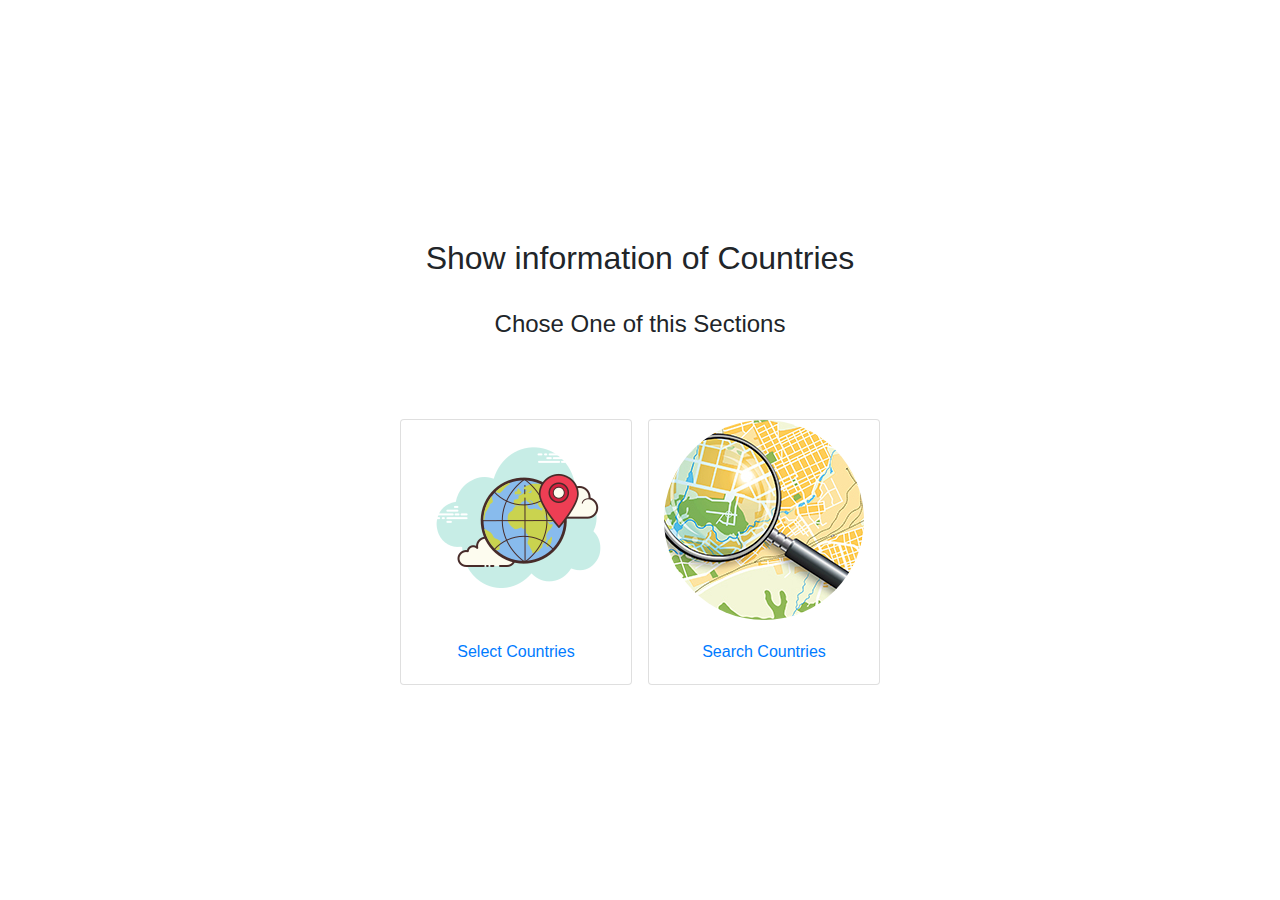
<file: index.html>
<!DOCTYPE html>
<html class="home" lang="fa" dir="rtl">

<head>
    <meta charset="UTF-8">
    <meta http-equiv="X-UA-Compatible" content="IE=edge">
    <meta name="viewport" content="width=device-width, initial-scale=1.0">
    <title>Countries Information</title>
    <!-- LOAD BOOTSTRAP CSS FILE -->
    <link
      rel="stylesheet"
      href="https://stackpath.bootstrapcdn.com/bootstrap/4.5.0/css/bootstrap.min.css"
    />    <!-- LOAD STYLE CSS FILE -->
    <link rel="stylesheet" href="./assets/css/main.css">
</head>

<body class=" home h-100">
    <!-- HTML codes -->
    <div class="container h-100 d-flex justify-content-center align-items-center flex-column">
        <div class="title text-center my-5">
            <h2 class="pb-4">Show information of Countries</h2>
            <h4>Chose One of this Sections</h4>
        </div>
        <div class="row gy-3 p-sm-4">
            <a href="./assets/search/search.html" class="card col-12 col-sm-12 col-md mx-2">
                <div class="text-center">
                    <img src="./assets/img/search-location.jpg" class="img-fluid text-center">
                    <div class="card-body">
                        <p class="card-text">Search Countries</p>
                    </div>
                </div>
            </a>
            <a href="./assets/select/select.html" class="card col-12 col-sm-12 col-md mx-2">
                <div class="text-center">
                    <img src="./assets/img/select-location.png" class="img-fluid ">
                    <div class="card-body">
                        <p class="card-text">Select Countries</p>
                    </div>
                </div>
            </a>
        </div>
    </div>
    <!-- LOAD JS FILES -->
    
    <script src="./assets/js/jquery-3.2.1.min.js"></script>
    <script src="https://cdn.jsdelivr.net/npm/popper.js@1.16.0/dist/umd/popper.min.js"></script>
    <script src="https://stackpath.bootstrapcdn.com/bootstrap/4.5.0/js/bootstrap.min.js"></script>
</body>

</html>
</file>
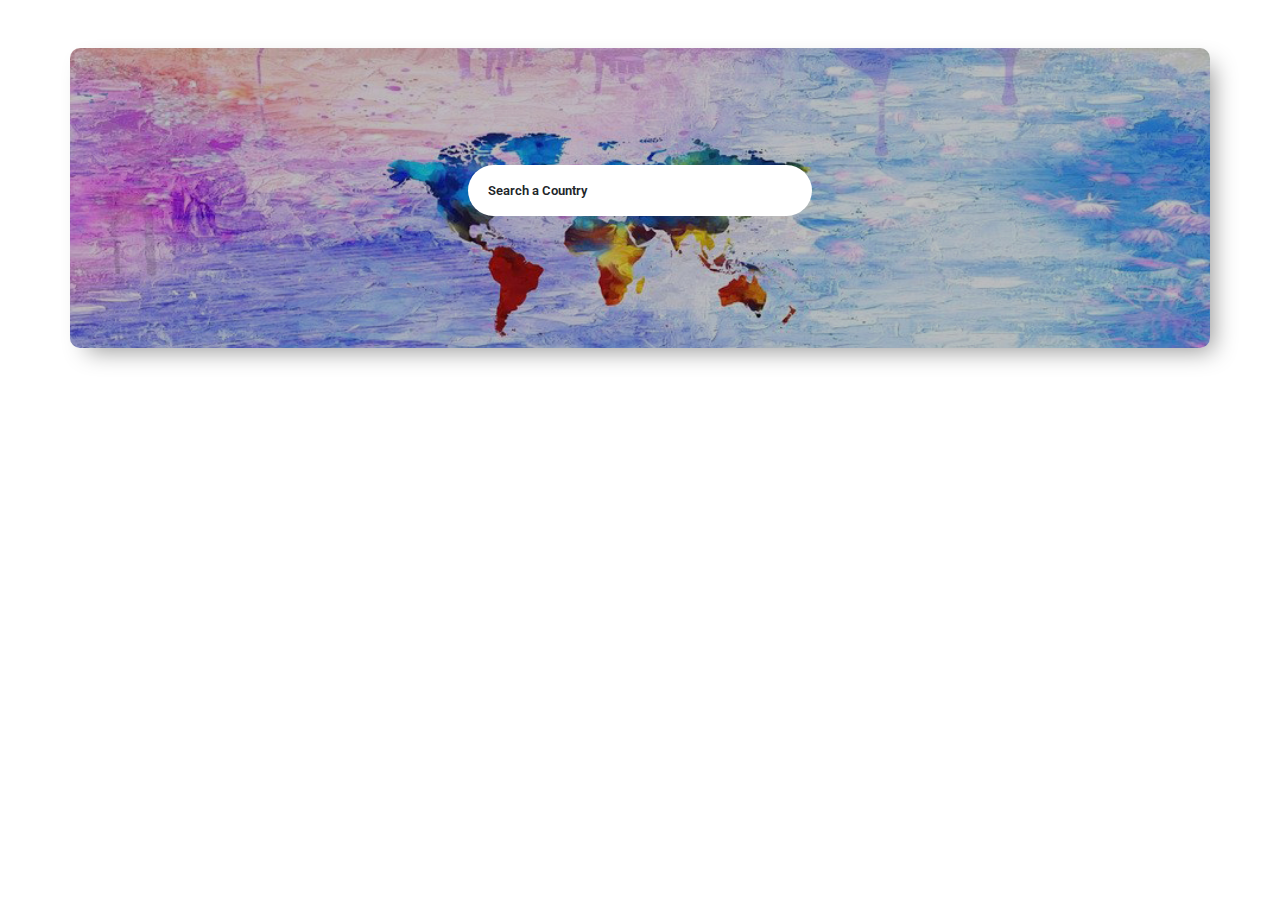
<file: assets/search/search.html>
<!DOCTYPE html>
<html lang="en">
  <head>
    <meta charset="UTF-8" />
    <meta http-equiv="X-UA-Compatible" content="IE=edge" />
    <meta name="viewport" content="width=device-width, initial-scale=1.0" />
    <link
      rel="stylesheet"
      href="https://stackpath.bootstrapcdn.com/bootstrap/4.5.0/css/bootstrap.min.css"
    />
    <link rel="preconnect" href="https://fonts.gstatic.com" />
    <link
      href="https://fonts.googleapis.com/css2?family=Roboto:wght@100;300;400;500;700;900&display=swap"
      rel="stylesheet"
    />
    <link rel="stylesheet" href="../css/mapp.min.css" />
    <link rel="stylesheet" href="../css/style.css" />
    <link rel="stylesheet" href="../css/main.css" />
    <title>Search a Country</title>

    <style></style>
  </head>

  <body>
    <div class="container mt-5">
      <div class="row search-header header">

        <div class="col-md-12">
          <div id="datalist" class="custom-form__group datalist">
            <input
              list="datalist-ul"
              autocomplete="off"
              id="datalist-input"
              class="datalist-input country"
              type="text"
              name="cursor"
              title="Choose wisely"
              placeholder="Search a Country"
              
            />
            <label class="group__label" for="datalist-input">Country</label>
            <datalist id="datalist-ul" class="select-country datalist-ul">
            </datalist>
          </div>
        </div>
      </div>

      <div class="row my-5">
        <div class="col-3 pr-1 callag">
          <div id="flag"></div>
          <div id="call-code"></div>
        </div>

        <div class="col-9 pr-0">
          <div id="info"></div>
        </div>
      </div>

      <div class="row mt-1 weamap mb-5">
        <div class="col-6 weather text-center px-0">
          <h4 class=" text-center m-0" id="weather-report"></h4>
          <div id="weather"></div>
        </div>
        <div class="col-6 map text-center px-0 mb-4" id="app"></div>
      </div>
    </div>

    <script src="../js/jquery-3.2.1.min.js"></script>
    <script src="https://cdn.jsdelivr.net/npm/popper.js@1.16.0/dist/umd/popper.min.js"></script>
    <script src="https://stackpath.bootstrapcdn.com/bootstrap/4.5.0/js/bootstrap.min.js"></script>
    <script src="../js/mapp.env.js"></script>
    <script src="../js/mapp.min.js"></script>
    <script src="./search.js"></script>
  </body>
</html>
</file>
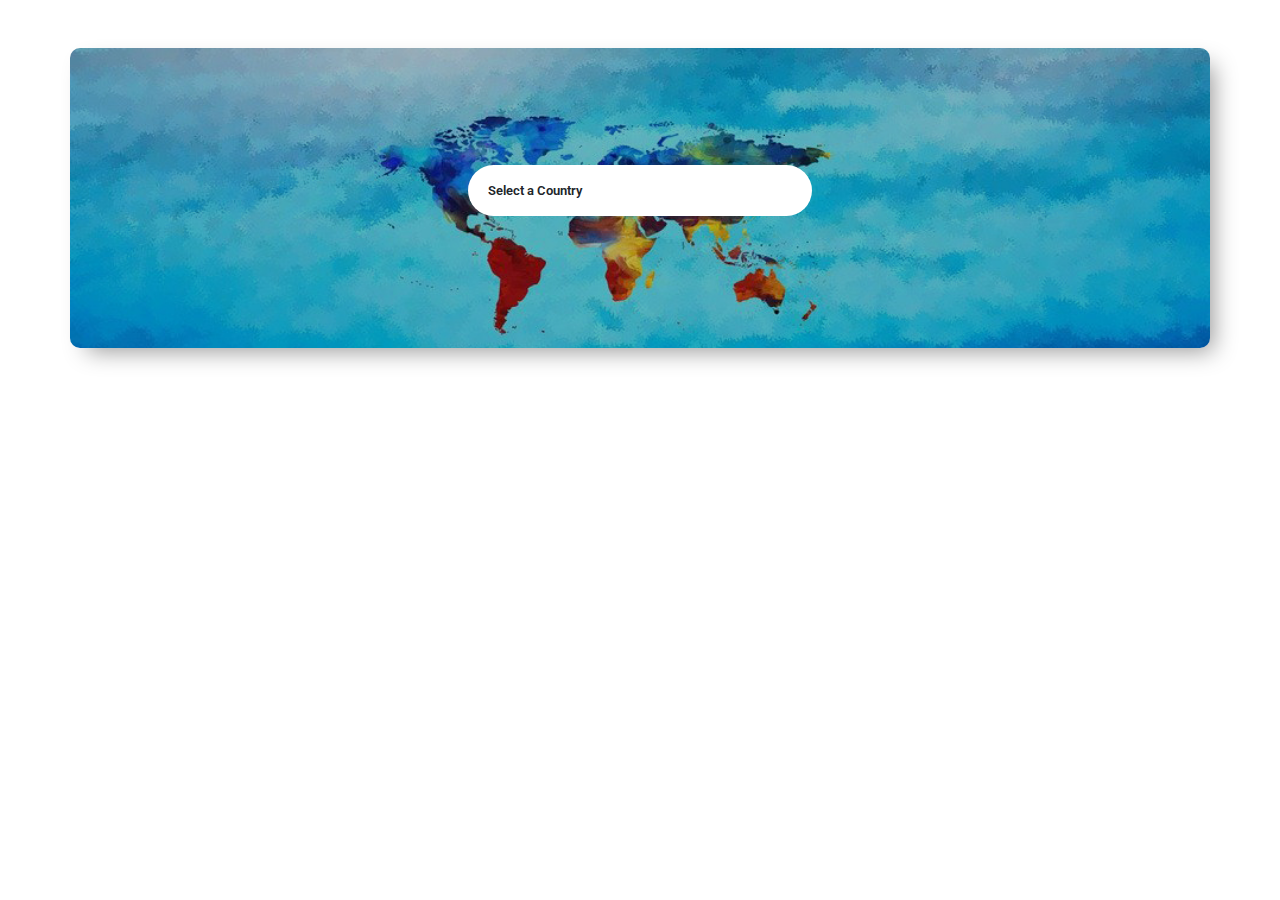
<file: assets/select/select.html>
<!DOCTYPE html>
<html lang="en">
  <head>
    <meta charset="UTF-8" />
    <meta http-equiv="X-UA-Compatible" content="IE=edge" />
    <meta name="viewport" content="width=device-width, initial-scale=1.0" />
    <link
      rel="stylesheet"
      href="https://stackpath.bootstrapcdn.com/bootstrap/4.5.0/css/bootstrap.min.css"
    />
    <link rel="preconnect" href="https://fonts.gstatic.com" />
    <link
      href="https://fonts.googleapis.com/css2?family=Roboto:wght@100;300;400;500;700;900&display=swap"
      rel="stylesheet"
    />
    <link rel="stylesheet" href="../css/mapp.min.css" />
    <link rel="stylesheet" href="../css/style.css" />
    <link rel="stylesheet" href="../css/main.css" />
    <title>Select a Country</title>

    <style></style>
  </head>

  <body>
    <div class="container mt-5">
      <div class="row select-header header">

        <div class="col-md-12">
          <div id="datalist" class="custom-form__group datalist">
            <input
              list="datalist-ul"
              autocomplete="off"
              id="datalist-input"
              class="datalist-input country"
              type="text"
              name="cursor"
              title="Choose wisely"
              placeholder="Select a Country"
              readonly
            />
            <label class="group__label" for="datalist-input">Country</label>
            <ul id="datalist-ul" class="select-country datalist-ul">
              <li>Select Country</li>
            </ul>
          </div>
        </div>
      </div>

      <div class="row my-5">
        <div class="col-3 pr-1 callag">
          <div id="flag"></div>
          <div id="call-code"></div>
        </div>

        <div class="col-9 pr-0">
          <div id="info"></div>
        </div>
      </div>

      <div class="row mt-1 weamap mb-5">
        <div class="col-6 weather text-center px-0">
          <h4 class=" text-center m-0" id="weather-report"></h4>
          <div id="weather"></div>
        </div>
        <div class="col-6 map text-center px-0 mb-4" id="app"></div>
      </div>
    </div>

    <script src="../js/jquery-3.2.1.min.js"></script>
    <script src="https://cdn.jsdelivr.net/npm/popper.js@1.16.0/dist/umd/popper.min.js"></script>
    <script src="https://stackpath.bootstrapcdn.com/bootstrap/4.5.0/js/bootstrap.min.js"></script>
    <script src="../js/mapp.env.js"></script>
    <script src="../js/mapp.min.js"></script>
    <script src="./select.js"></script>
  </body>
</html>
</file>
<file: assets/css/main.css>
* {
  font-family: "Roboto", sans-serif !important;
}

.home {
    width: 100%;
    height: 100%;
    box-sizing: border-box;
    background-color: var(--background-color);
}

.header {
  height: 300px;
  align-items: center;
  border-radius: 10px;
  box-shadow: 10px 10px 23px -7px rgba(0, 0, 0, 0.41);
  -webkit-box-shadow: 10px 10px 23px -7px rgba(0, 0, 0, 0.41);
  -moz-box-shadow: 10px 10px 23px -7px rgba(0, 0, 0, 0.41);
}

.select-header{
  background: url(../img/select-header.jpg) no-repeat;
  background-size: cover;

}

.search-header{
    background: url(../img/search-header.jpg) no-repeat;
    background-size: cover;

  }

.custom-form__group {
  text-align: center;
  margin: 0 0 calc(15 / 16 * 1rem);
  position: relative;
  color: var(--cor-texto);
  font-size: calc(13 / 16 * 1rem);
  width: 100%;
}

.custom-form__group .group__label {
  position: absolute;
  background-color: white;
  font-size: calc(14 / 16 * 1rem);
  color: currentColor;
  padding: 0 calc(5 / 16 * 1rem);
  left: 36%;
  font-weight: 600;
  border-radius: 3px;
  top: calc(8 / 16 * 1rem * -1);
  opacity: 0;
  transform: scale(1.2) translateY(15px);
  transition: color 0.2s, opacity 0.2s, transform 0.2s;
}

.custom-form__group input:hover + .group__label,
.custom-form__group input:hover {
  color: var(--cor-secundaria);
  border-color: currentColor;
}

.custom-form__group input:not(:placeholder-shown):invalid + .group__label,
.custom-form__group input:not(:placeholder-shown):invalid {
  color: var(--cor-derrota);
  border-color: var(--cor-derrota);
}

.custom-form__group:not(:focus-within)
  input:not(:placeholder-shown):valid
  + .group__label,
.custom-form__group:not(:focus-within) input:not(:placeholder-shown):valid {
  color: var(--cor-sucesso);
  border-color: var(--cor-sucesso);
}

.custom-form__group input:not(:placeholder-shown):not(.datalist-input):invalid {
  background-repeat: no-repeat;
  background-image: url("data:image/svg+xml;utf8,%3Csvg%20xmlns%3D%22http%3A%2F%2Fwww.w3.org%2F2000%2Fsvg%22%20fill%3D%22none%22%20stroke%3D%22%23c00%22%20stroke-linecap%3D%22round%22%20stroke-linejoin%3D%22round%22%20stroke-width%3D%221.5%22%20class%3D%22feather%20feather-frown%22%20viewBox%3D%220%200%2024%2024%22%3E%3Ccircle%20cx%3D%2212%22%20cy%3D%2212%22%20r%3D%2210%22%2F%3E%3Cpath%20d%3D%22M16%2016s-1.5-2-4-2-4%202-4%202M9%209h.01M15%209h.01%22%2F%3E%3C%2Fsvg%3E");
  background-position: 98% center;
  background-size: 25px;
}

.custom-form__group input:not(:placeholder-shown) + .group__label {
  color: var(--cor-acentuado);
}

.custom-form__group input:not(:placeholder-shown) {
  color: var(--cor-escura);
  border-color: var(--cor-acentuado);
}

.custom-form__group input:not(:placeholder-shown) + .group__label,
.custom-form__group input:focus + .group__label,
.custom-form__group select:focus + .group__label {
  transform: scale(1) translateY(0);
  opacity: 1;
}

.custom-form__group input::-webkit-input-placeholder {
  color: currentColor;
}

.custom-form__group input::-moz-placeholder {
  color: currentColor;
}

.custom-form__group input::placeholder {
  color: currentColor;
}

.custom-form__group input:focus {
  outline: none;
}

.custom-form__group input {
  font-weight: 600;
  display: block;
  background-color: white;
  color: currentColor;
  border: 1px solid var(--cor-borda);
  padding: 1rem calc(20 / 16 * 1rem);
  width: 31%;
  box-sizing: border-box;
  transition: border-color 0.2s, color 0.2s;
  border-radius: 50px;
  cursor: pointer;
}

.datalist {
  position: relative;
  display: flex;
  justify-content: center;
}

.datalist.active .datalist-ul {
  display: block;
}

.datalist-input:focus {
  outline: 0;
}

.datalist-icon {
  position: absolute;
  right: 1rem;
  top: 1rem;
  transition: transform 0.2s ease;
}

.datalist.active .datalist-icon {
  transform: rotate(270deg);
}

.datalist-ul {
  display: none;
  position: absolute;
  margin: 5px 0 0 0;
  padding: 0;
  width: 31%;
  max-height: 200px;
  top: 100%;
  left: 34.5%;
  list-style: none;
  border-radius: 2px;
  background: #fff;
  overflow: hidden;
  overflow-y: auto;
  z-index: 100;
  scrollbar-color: var(--cor-escura) var(--cor-acentuado);
  scrollbar-width: thin;
  border-radius: 5px;
  padding: calc(5 / 16 * 1rem) 0;
  box-shadow: 2px 2px 8px rgba(0, 0, 0, 0.2);
}

.datalist-ul::-webkit-scrollbar {
  width: 12px;
}

.datalist-ul::-webkit-scrollbar-thumb {
  background-color: var(--cor-escura);
  border-radius: 20px;
  border: 3px solid var(--cor-acentuado);
}

.datalist-ul::-webkit-scrollbar-track {
  background: var(--cor-acentuado);
}

.datalist-ul li span {
  display: inline-block;
  transition: transform 0.2s;
  pointer-events: none;
}

.datalist-ul li {
  display: block;
  text-align: left;
  padding: 0.8em 1em 0.8em 1em;
  color: #5a6467;
  border-bottom: 1px solid transparent;
  border-top: 1px solid transparent;
  transition: border-color 0.2s;
}

.datalist-ul li option {
  cursor: pointer;
}

.list-hover:hover {
  /* background: #4e00f0;
  color: #f00; */
  color: #0986b6;
  border-top-color: #3cb2dd;
  border-bottom-color: #3cb2dd;
  transform: translateX(15px);
}

#app {
  height: 400px;
  margin-bottom: 0 !important;
  border-radius: 0 10px 10px 0;
}

#flag img {
  width: 120px !important;
  height: 120px !important;
  border-radius: 50%;
  box-shadow: 10px 10px 23px -7px rgba(0, 0, 0, 0.41);
  -webkit-box-shadow: 10px 10px 23px -7px rgba(0, 0, 0, 0.41);
  -moz-box-shadow: 10px 10px 23px -7px rgba(0, 0, 0, 0.41);
}

.callag {
  background-color: aliceblue;
  border-radius: 10px;
  display: flex;
  flex-flow: column;
  justify-content: space-evenly;
  align-items: center;
  box-shadow: 10px 10px 23px -7px rgba(0, 0, 0, 0.41);
  -webkit-box-shadow: 10px 10px 23px -7px rgba(0, 0, 0, 0.41);
  -moz-box-shadow: 10px 10px 23px -7px rgba(0, 0, 0, 0.41);
}

.country-info {
  background-color: aliceblue;
  border-radius: 10px;
  display: flex;
  flex-flow: column;
  justify-content: space-evenly;
  align-items: center;
  box-shadow: 10px 10px 23px -7px rgba(0, 0, 0, 0.41);
  -webkit-box-shadow: 10px 10px 23px -7px rgba(0, 0, 0, 0.41);
  -moz-box-shadow: 10px 10px 23px -7px rgba(0, 0, 0, 0.41);
}

.weather {
  border-radius: 10px 0 0 10px;
  display: flex;
  flex-flow: column;
  justify-content: space-evenly;
  align-items: center;
}

.weamap {
  border-radius: 0 10px 10px 0;
}

#weather img {
  background-color: #fdcf0050;
  border-radius: 50%;
  margin-bottom: 15px;
}

#weather-report{
    width: 100%;
    padding-bottom: 20px;
}

.per-center {
  display: flex;
  align-items: center;
  justify-content: center;
}


.card img{
    border-radius: 50%;
}
</file>
<file: assets/css/mapp.min.css>
@charset "utf-8";.mapp-loader{position:absolute;top:0;left:0;right:0;bottom:0;z-index:9999;background-color:#fff}.mapp-loader::after{content:'';position:absolute;top:50%;left:50%;width:100px;height:100px;-webkit-transform:translate(-50%,-50%);transform:translate(-50%,-50%)}.cssmask .mapp-loader::after{background-color:#ff0871;-webkit-mask-size:100px;mask-size:100px;-webkit-mask-repeat:no-repeat;mask-repeat:no-repeat;-webkit-mask-position:center;mask-position:center;-webkit-mask-image:url([data-uri]);mask-image:url([data-uri])}.no-cssmask .mapp-loader::after{background-size:100px;background-repeat:no-repeat;background-position:center;background-image:url(../assets/images/loader.svg)}.mapp-container .rtl{direction:rtl!important;text-align:right!important}.mapp-container .ltr{direction:ltr!important;text-align:left!important}.mapp-container .mapp-map{direction:ltr!important;text-align:left!important}.mapp-location input{direction:ltr}.mapboxgl-map{font:12px/20px 'Helvetica Neue',Arial,Helvetica,sans-serif;overflow:hidden;position:relative;-webkit-tap-highlight-color:transparent}.mapboxgl-map:-webkit-full-screen{width:100%;height:100%}.mapboxgl-canary{background-color:salmon}.mapboxgl-canvas-container.mapboxgl-interactive,.mapboxgl-ctrl-group>button.mapboxgl-ctrl-compass{cursor:-webkit-grab;cursor:grab;-moz-user-select:none;-webkit-user-select:none;-ms-user-select:none;user-select:none}.mapboxgl-canvas-container.mapboxgl-interactive:active,.mapboxgl-ctrl-group>button.mapboxgl-ctrl-compass:active{cursor:-webkit-grabbing;cursor:grabbing}.mapboxgl-canvas-container.mapboxgl-touch-zoom-rotate,.mapboxgl-canvas-container.mapboxgl-touch-zoom-rotate .mapboxgl-canvas{-ms-touch-action:pan-x pan-y;touch-action:pan-x pan-y}.mapboxgl-canvas-container.mapboxgl-touch-drag-pan,.mapboxgl-canvas-container.mapboxgl-touch-drag-pan .mapboxgl-canvas{-ms-touch-action:pinch-zoom;touch-action:pinch-zoom}.mapboxgl-canvas-container.mapboxgl-touch-zoom-rotate.mapboxgl-touch-drag-pan,.mapboxgl-canvas-container.mapboxgl-touch-zoom-rotate.mapboxgl-touch-drag-pan .mapboxgl-canvas{-ms-touch-action:none;touch-action:none}.mapboxgl-ctrl-bottom-left,.mapboxgl-ctrl-bottom-right,.mapboxgl-ctrl-top-left,.mapboxgl-ctrl-top-right{position:absolute;pointer-events:none;z-index:2}.mapboxgl-ctrl-top-left{top:0;left:0}.mapboxgl-ctrl-top-right{top:0;right:0}.mapboxgl-ctrl-bottom-left{bottom:0;left:0}.mapboxgl-ctrl-bottom-right{right:0;bottom:0}.mapboxgl-ctrl{clear:both;pointer-events:auto;-webkit-transform:translate(0,0);transform:translate(0,0)}.mapboxgl-ctrl-top-left .mapboxgl-ctrl{margin:10px 0 0 10px;float:left}.mapboxgl-ctrl-top-right .mapboxgl-ctrl{margin:10px 10px 0 0;float:right}.mapboxgl-ctrl-bottom-left .mapboxgl-ctrl{margin:0 0 10px 10px;float:left}.mapboxgl-ctrl-bottom-right .mapboxgl-ctrl{margin:0 10px 10px 0;float:right}.mapboxgl-ctrl-group{border-radius:4px;overflow:hidden;background:#fff}.mapboxgl-ctrl-group:not(:empty){-webkit-box-shadow:0 0 2px rgba(0,0,0,.1);box-shadow:0 0 0 2px rgba(0,0,0,.1)}.mapboxgl-ctrl-group>button{width:30px;height:30px;display:block;padding:0;outline:0;border:0;-webkit-box-sizing:border-box;box-sizing:border-box;background-color:transparent;cursor:pointer}.mapboxgl-ctrl-group>button+button{border-top:1px solid #ddd}.mapboxgl-ctrl>button::-moz-focus-inner{border:0;padding:0}.mapboxgl-ctrl>button:hover{background-color:rgba(0,0,0,.05)}.mapboxgl-ctrl-icon,.mapboxgl-ctrl-icon>.mapboxgl-ctrl-compass-arrow{speak:none;-webkit-font-smoothing:antialiased;-moz-osx-font-smoothing:grayscale}.mapboxgl-ctrl-icon{padding:5px}.mapboxgl-ctrl-icon.mapboxgl-ctrl-icon-disabled{opacity:.25;border-color:#373737}.mapboxgl-ctrl-icon.mapboxgl-ctrl-zoom-out{background-image:url("data:image/svg+xml;charset=utf-8,%3Csvg viewBox='0 0 20 20' xmlns='http://www.w3.org/2000/svg'%3E %3Cpath style='fill:%23333333;' d='m 7,9 c -0.554,0 -1,0.446 -1,1 0,0.554 0.446,1 1,1 l 6,0 c 0.554,0 1,-0.446 1,-1 0,-0.554 -0.446,-1 -1,-1 z'/%3E %3C/svg%3E")}.mapboxgl-ctrl-icon.mapboxgl-ctrl-zoom-in{background-image:url("data:image/svg+xml;charset=utf-8,%3Csvg viewBox='0 0 20 20' xmlns='http://www.w3.org/2000/svg'%3E %3Cpath style='fill:%23333333;' d='M 10 6 C 9.446 6 9 6.4459904 9 7 L 9 9 L 7 9 C 6.446 9 6 9.446 6 10 C 6 10.554 6.446 11 7 11 L 9 11 L 9 13 C 9 13.55401 9.446 14 10 14 C 10.554 14 11 13.55401 11 13 L 11 11 L 13 11 C 13.554 11 14 10.554 14 10 C 14 9.446 13.554 9 13 9 L 11 9 L 11 7 C 11 6.4459904 10.554 6 10 6 z'/%3E %3C/svg%3E")}.mapboxgl-ctrl-icon.mapboxgl-ctrl-geolocate{background-image:url("data:image/svg+xml;charset=utf-8,%3Csvg viewBox='0 0 20 20' xmlns='http://www.w3.org/2000/svg' fill='%23333'%3E %3Cpath d='M10 4C9 4 9 5 9 5L9 5.1A5 5 0 0 0 5.1 9L5 9C5 9 4 9 4 10 4 11 5 11 5 11L5.1 11A5 5 0 0 0 9 14.9L9 15C9 15 9 16 10 16 11 16 11 15 11 15L11 14.9A5 5 0 0 0 14.9 11L15 11C15 11 16 11 16 10 16 9 15 9 15 9L14.9 9A5 5 0 0 0 11 5.1L11 5C11 5 11 4 10 4zM10 6.5A3.5 3.5 0 0 1 13.5 10 3.5 3.5 0 0 1 10 13.5 3.5 3.5 0 0 1 6.5 10 3.5 3.5 0 0 1 10 6.5zM10 8.3A1.8 1.8 0 0 0 8.3 10 1.8 1.8 0 0 0 10 11.8 1.8 1.8 0 0 0 11.8 10 1.8 1.8 0 0 0 10 8.3z'/%3E %3C/svg%3E")}.mapboxgl-ctrl-icon.mapboxgl-ctrl-geolocate:disabled{background-image:url("data:image/svg+xml;charset=utf-8,%3Csvg viewBox='0 0 20 20' xmlns='http://www.w3.org/2000/svg' fill='%23aaa'%3E %3Cpath d='M10 4C9 4 9 5 9 5L9 5.1A5 5 0 0 0 5.1 9L5 9C5 9 4 9 4 10 4 11 5 11 5 11L5.1 11A5 5 0 0 0 9 14.9L9 15C9 15 9 16 10 16 11 16 11 15 11 15L11 14.9A5 5 0 0 0 14.9 11L15 11C15 11 16 11 16 10 16 9 15 9 15 9L14.9 9A5 5 0 0 0 11 5.1L11 5C11 5 11 4 10 4zM10 6.5A3.5 3.5 0 0 1 13.5 10 3.5 3.5 0 0 1 10 13.5 3.5 3.5 0 0 1 6.5 10 3.5 3.5 0 0 1 10 6.5zM10 8.3A1.8 1.8 0 0 0 8.3 10 1.8 1.8 0 0 0 10 11.8 1.8 1.8 0 0 0 11.8 10 1.8 1.8 0 0 0 10 8.3z'/%3E %3C/svg%3E")}.mapboxgl-ctrl-icon.mapboxgl-ctrl-geolocate.mapboxgl-ctrl-geolocate-active{background-image:url("data:image/svg+xml;charset=utf-8,%3Csvg viewBox='0 0 20 20' xmlns='http://www.w3.org/2000/svg' fill='%2333b5e5'%3E %3Cpath d='M10 4C9 4 9 5 9 5L9 5.1A5 5 0 0 0 5.1 9L5 9C5 9 4 9 4 10 4 11 5 11 5 11L5.1 11A5 5 0 0 0 9 14.9L9 15C9 15 9 16 10 16 11 16 11 15 11 15L11 14.9A5 5 0 0 0 14.9 11L15 11C15 11 16 11 16 10 16 9 15 9 15 9L14.9 9A5 5 0 0 0 11 5.1L11 5C11 5 11 4 10 4zM10 6.5A3.5 3.5 0 0 1 13.5 10 3.5 3.5 0 0 1 10 13.5 3.5 3.5 0 0 1 6.5 10 3.5 3.5 0 0 1 10 6.5zM10 8.3A1.8 1.8 0 0 0 8.3 10 1.8 1.8 0 0 0 10 11.8 1.8 1.8 0 0 0 11.8 10 1.8 1.8 0 0 0 10 8.3z'/%3E %3C/svg%3E")}.mapboxgl-ctrl-icon.mapboxgl-ctrl-geolocate.mapboxgl-ctrl-geolocate-active-error{background-image:url("data:image/svg+xml;charset=utf-8,%3Csvg viewBox='0 0 20 20' xmlns='http://www.w3.org/2000/svg' fill='%23e58978'%3E %3Cpath d='M10 4C9 4 9 5 9 5L9 5.1A5 5 0 0 0 5.1 9L5 9C5 9 4 9 4 10 4 11 5 11 5 11L5.1 11A5 5 0 0 0 9 14.9L9 15C9 15 9 16 10 16 11 16 11 15 11 15L11 14.9A5 5 0 0 0 14.9 11L15 11C15 11 16 11 16 10 16 9 15 9 15 9L14.9 9A5 5 0 0 0 11 5.1L11 5C11 5 11 4 10 4zM10 6.5A3.5 3.5 0 0 1 13.5 10 3.5 3.5 0 0 1 10 13.5 3.5 3.5 0 0 1 6.5 10 3.5 3.5 0 0 1 10 6.5zM10 8.3A1.8 1.8 0 0 0 8.3 10 1.8 1.8 0 0 0 10 11.8 1.8 1.8 0 0 0 11.8 10 1.8 1.8 0 0 0 10 8.3z'/%3E %3C/svg%3E")}.mapboxgl-ctrl-icon.mapboxgl-ctrl-geolocate.mapboxgl-ctrl-geolocate-background{background-image:url("data:image/svg+xml;charset=utf-8,%3Csvg viewBox='0 0 20 20' xmlns='http://www.w3.org/2000/svg' fill='%2333b5e5'%3E %3Cpath d='M 10,4 C 9,4 9,5 9,5 L 9,5.1 C 7.0357113,5.5006048 5.5006048,7.0357113 5.1,9 L 5,9 c 0,0 -1,0 -1,1 0,1 1,1 1,1 l 0.1,0 c 0.4006048,1.964289 1.9357113,3.499395 3.9,3.9 L 9,15 c 0,0 0,1 1,1 1,0 1,-1 1,-1 l 0,-0.1 c 1.964289,-0.400605 3.499395,-1.935711 3.9,-3.9 l 0.1,0 c 0,0 1,0 1,-1 C 16,9 15,9 15,9 L 14.9,9 C 14.499395,7.0357113 12.964289,5.5006048 11,5.1 L 11,5 c 0,0 0,-1 -1,-1 z m 0,2.5 c 1.932997,0 3.5,1.5670034 3.5,3.5 0,1.932997 -1.567003,3.5 -3.5,3.5 C 8.0670034,13.5 6.5,11.932997 6.5,10 6.5,8.0670034 8.0670034,6.5 10,6.5 Z'/%3E %3C/svg%3E")}.mapboxgl-ctrl-icon.mapboxgl-ctrl-geolocate.mapboxgl-ctrl-geolocate-background-error{background-image:url("data:image/svg+xml;charset=utf-8,%3Csvg viewBox='0 0 20 20' xmlns='http://www.w3.org/2000/svg' fill='%23e54e33'%3E %3Cpath d='M 10,4 C 9,4 9,5 9,5 L 9,5.1 C 7.0357113,5.5006048 5.5006048,7.0357113 5.1,9 L 5,9 c 0,0 -1,0 -1,1 0,1 1,1 1,1 l 0.1,0 c 0.4006048,1.964289 1.9357113,3.499395 3.9,3.9 L 9,15 c 0,0 0,1 1,1 1,0 1,-1 1,-1 l 0,-0.1 c 1.964289,-0.400605 3.499395,-1.935711 3.9,-3.9 l 0.1,0 c 0,0 1,0 1,-1 C 16,9 15,9 15,9 L 14.9,9 C 14.499395,7.0357113 12.964289,5.5006048 11,5.1 L 11,5 c 0,0 0,-1 -1,-1 z m 0,2.5 c 1.932997,0 3.5,1.5670034 3.5,3.5 0,1.932997 -1.567003,3.5 -3.5,3.5 C 8.0670034,13.5 6.5,11.932997 6.5,10 6.5,8.0670034 8.0670034,6.5 10,6.5 Z'/%3E %3C/svg%3E")}.mapboxgl-ctrl-icon.mapboxgl-ctrl-geolocate.mapboxgl-ctrl-geolocate-waiting{-webkit-animation:mapboxgl-spin 2s infinite linear;animation:mapboxgl-spin 2s infinite linear}@-webkit-keyframes mapboxgl-spin{0%{-webkit-transform:rotate(0)}100%{-webkit-transform:rotate(360deg)}}@keyframes mapboxgl-spin{0%{-webkit-transform:rotate(0);transform:rotate(0)}100%{-webkit-transform:rotate(360deg);transform:rotate(360deg)}}.mapboxgl-ctrl-icon.mapboxgl-ctrl-fullscreen{background-image:url("data:image/svg+xml;charset=utf-8,%3Csvg viewBox='0 0 20 20' xmlns='http://www.w3.org/2000/svg'%3E %3Cpath d='M 5 4 C 4.5 4 4 4.5 4 5 L 4 6 L 4 9 L 4.5 9 L 5.7773438 7.296875 C 6.7771319 8.0602131 7.835765 8.9565728 8.890625 10 C 7.8257121 11.0633 6.7761791 11.951675 5.78125 12.707031 L 4.5 11 L 4 11 L 4 15 C 4 15.5 4.5 16 5 16 L 9 16 L 9 15.5 L 7.2734375 14.205078 C 8.0428931 13.187886 8.9395441 12.133481 9.9609375 11.068359 C 11.042371 12.14699 11.942093 13.2112 12.707031 14.21875 L 11 15.5 L 11 16 L 14 16 L 15 16 C 15.5 16 16 15.5 16 15 L 16 14 L 16 11 L 15.5 11 L 14.205078 12.726562 C 13.177985 11.949617 12.112718 11.043577 11.037109 10.009766 C 12.151856 8.981061 13.224345 8.0798624 14.228516 7.3046875 L 15.5 9 L 16 9 L 16 5 C 16 4.5 15.5 4 15 4 L 11 4 L 11 4.5 L 12.703125 5.7773438 C 11.932647 6.7864834 11.026693 7.8554712 9.9707031 8.9199219 C 8.9584739 7.8204943 8.0698767 6.7627188 7.3046875 5.7714844 L 9 4.5 L 9 4 L 6 4 L 5 4 z '/%3E %3C/svg%3E")}.mapboxgl-ctrl-icon.mapboxgl-ctrl-shrink{background-image:url("data:image/svg+xml;charset=utf-8,%3Csvg viewBox='0 0 20 20' xmlns='http://www.w3.org/2000/svg'%3E %3Cpath style='fill:%23000000;' d='M 4.2421875 3.4921875 A 0.750075 0.750075 0 0 0 3.71875 4.78125 L 5.9648438 7.0273438 L 4 8.5 L 4 9 L 8 9 C 8.500001 8.9999988 9 8.4999992 9 8 L 9 4 L 8.5 4 L 7.0175781 5.9550781 L 4.78125 3.71875 A 0.750075 0.750075 0 0 0 4.2421875 3.4921875 z M 15.734375 3.4921875 A 0.750075 0.750075 0 0 0 15.21875 3.71875 L 12.984375 5.953125 L 11.5 4 L 11 4 L 11 8 C 11 8.4999992 11.499999 8.9999988 12 9 L 16 9 L 16 8.5 L 14.035156 7.0273438 L 16.28125 4.78125 A 0.750075 0.750075 0 0 0 15.734375 3.4921875 z M 4 11 L 4 11.5 L 5.9648438 12.972656 L 3.71875 15.21875 A 0.75130096 0.75130096 0 1 0 4.78125 16.28125 L 7.0273438 14.035156 L 8.5 16 L 9 16 L 9 12 C 9 11.500001 8.500001 11.000001 8 11 L 4 11 z M 12 11 C 11.499999 11.000001 11 11.500001 11 12 L 11 16 L 11.5 16 L 12.972656 14.035156 L 15.21875 16.28125 A 0.75130096 0.75130096 0 1 0 16.28125 15.21875 L 14.035156 12.972656 L 16 11.5 L 16 11 L 12 11 z '/%3E %3C/svg%3E")}.mapboxgl-ctrl-icon.mapboxgl-ctrl-compass>.mapboxgl-ctrl-compass-arrow{width:20px;height:20px;margin:5px;background-image:url("data:image/svg+xml;charset=utf-8,%3Csvg viewBox='0 0 20 20' xmlns='http://www.w3.org/2000/svg'%3E %3Cpolygon fill='%23333333' points='6,9 10,1 14,9'/%3E %3Cpolygon fill='%23CCCCCC' points='6,11 10,19 14,11 '/%3E %3C/svg%3E");background-repeat:no-repeat;display:inline-block}a.mapboxgl-ctrl-logo{width:85px;height:21px;margin:0 0 -3px -3px;display:block;background-repeat:no-repeat;cursor:pointer;background-image:url("data:image/svg+xml;charset=utf-8,%3C?xml version='1.0' encoding='utf-8'?%3E%3Csvg version='1.1' id='Layer_1' xmlns='http://www.w3.org/2000/svg' xmlns:xlink='http://www.w3.org/1999/xlink' x='0px' y='0px' viewBox='0 0 84.49 21' style='enable-background:new 0 0 84.49 21;' xml:space='preserve'%3E%3Cg%3E %3Cpath class='st0' style='opacity:0.9; fill: %23FFFFFF; enable-background: new;' d='M83.25,14.26c0,0.12-0.09,0.21-0.21,0.21h-1.61c-0.13,0-0.24-0.06-0.3-0.17l-1.44-2.39l-1.44,2.39 c-0.06,0.11-0.18,0.17-0.3,0.17h-1.61c-0.04,0-0.08-0.01-0.12-0.03c-0.09-0.06-0.13-0.19-0.06-0.28l0,0l2.43-3.68L76.2,6.84 c-0.02-0.03-0.03-0.07-0.03-0.12c0-0.12,0.09-0.21,0.21-0.21h1.61c0.13,0,0.24,0.06,0.3,0.17l1.41,2.36l1.4-2.35 c0.06-0.11,0.18-0.17,0.3-0.17H83c0.04,0,0.08,0.01,0.12,0.03c0.09,0.06,0.13,0.19,0.06,0.28l0,0l-2.37,3.63l2.43,3.67 C83.24,14.18,83.25,14.22,83.25,14.26z'/%3E %3Cpath class='st0' style='opacity:0.9; fill: %23FFFFFF; enable-background: new;' d='M66.24,9.59c-0.39-1.88-1.96-3.28-3.84-3.28c-1.03,0-2.03,0.42-2.73,1.18V3.51c0-0.13-0.1-0.23-0.23-0.23h-1.4 c-0.13,0-0.23,0.11-0.23,0.23v10.72c0,0.13,0.1,0.23,0.23,0.23h1.4c0.13,0,0.23-0.11,0.23-0.23V13.5c0.71,0.75,1.7,1.18,2.73,1.18 c1.88,0,3.45-1.41,3.84-3.29C66.37,10.79,66.37,10.18,66.24,9.59L66.24,9.59z M62.08,13c-1.32,0-2.39-1.11-2.41-2.48v-0.06 c0.02-1.38,1.09-2.48,2.41-2.48s2.42,1.12,2.42,2.51S63.41,13,62.08,13z'/%3E %3Cpath class='st0' style='opacity:0.9; fill: %23FFFFFF; enable-background: new;' d='M71.67,6.32c-1.98-0.01-3.72,1.35-4.16,3.29c-0.13,0.59-0.13,1.19,0,1.77c0.44,1.94,2.17,3.32,4.17,3.3 c2.35,0,4.26-1.87,4.26-4.19S74.04,6.32,71.67,6.32z M71.65,13.01c-1.33,0-2.42-1.12-2.42-2.51s1.08-2.52,2.42-2.52 c1.33,0,2.42,1.12,2.42,2.51S72.99,13,71.65,13.01L71.65,13.01z'/%3E %3Cpath class='st1' style='opacity:0.35; enable-background:new;' d='M62.08,7.98c-1.32,0-2.39,1.11-2.41,2.48v0.06C59.68,11.9,60.75,13,62.08,13s2.42-1.12,2.42-2.51 S63.41,7.98,62.08,7.98z M62.08,11.76c-0.63,0-1.14-0.56-1.17-1.25v-0.04c0.01-0.69,0.54-1.25,1.17-1.25 c0.63,0,1.17,0.57,1.17,1.27C63.24,11.2,62.73,11.76,62.08,11.76z'/%3E %3Cpath class='st1' style='opacity:0.35; enable-background:new;' d='M71.65,7.98c-1.33,0-2.42,1.12-2.42,2.51S70.32,13,71.65,13s2.42-1.12,2.42-2.51S72.99,7.98,71.65,7.98z M71.65,11.76c-0.64,0-1.17-0.57-1.17-1.27c0-0.7,0.53-1.26,1.17-1.26s1.17,0.57,1.17,1.27C72.82,11.21,72.29,11.76,71.65,11.76z'/%3E %3Cpath class='st0' style='opacity:0.9; fill: %23FFFFFF; enable-background: new;' d='M45.74,6.53h-1.4c-0.13,0-0.23,0.11-0.23,0.23v0.73c-0.71-0.75-1.7-1.18-2.73-1.18 c-2.17,0-3.94,1.87-3.94,4.19s1.77,4.19,3.94,4.19c1.04,0,2.03-0.43,2.73-1.19v0.73c0,0.13,0.1,0.23,0.23,0.23h1.4 c0.13,0,0.23-0.11,0.23-0.23V6.74c0-0.12-0.09-0.22-0.22-0.22C45.75,6.53,45.75,6.53,45.74,6.53z M44.12,10.53 C44.11,11.9,43.03,13,41.71,13s-2.42-1.12-2.42-2.51s1.08-2.52,2.4-2.52c1.33,0,2.39,1.11,2.41,2.48L44.12,10.53z'/%3E %3Cpath class='st1' style='opacity:0.35; enable-background:new;' d='M41.71,7.98c-1.33,0-2.42,1.12-2.42,2.51S40.37,13,41.71,13s2.39-1.11,2.41-2.48v-0.06 C44.1,9.09,43.03,7.98,41.71,7.98z M40.55,10.49c0-0.7,0.52-1.27,1.17-1.27c0.64,0,1.14,0.56,1.17,1.25v0.04 c-0.01,0.68-0.53,1.24-1.17,1.24C41.08,11.75,40.55,11.19,40.55,10.49z'/%3E %3Cpath class='st0' style='opacity:0.9; fill: %23FFFFFF; enable-background: new;' d='M52.41,6.32c-1.03,0-2.03,0.42-2.73,1.18V6.75c0-0.13-0.1-0.23-0.23-0.23h-1.4c-0.13,0-0.23,0.11-0.23,0.23 v10.72c0,0.13,0.1,0.23,0.23,0.23h1.4c0.13,0,0.23-0.1,0.23-0.23V13.5c0.71,0.75,1.7,1.18,2.74,1.18c2.17,0,3.94-1.87,3.94-4.19 S54.58,6.32,52.41,6.32z M52.08,13.01c-1.32,0-2.39-1.11-2.42-2.48v-0.07c0.02-1.38,1.09-2.49,2.4-2.49c1.32,0,2.41,1.12,2.41,2.51 S53.4,13,52.08,13.01L52.08,13.01z'/%3E %3Cpath class='st1' style='opacity:0.35; enable-background:new;' d='M52.08,7.98c-1.32,0-2.39,1.11-2.42,2.48v0.06c0.03,1.38,1.1,2.48,2.42,2.48s2.41-1.12,2.41-2.51 S53.4,7.98,52.08,7.98z M52.08,11.76c-0.63,0-1.14-0.56-1.17-1.25v-0.04c0.01-0.69,0.54-1.25,1.17-1.25c0.63,0,1.17,0.58,1.17,1.27 S52.72,11.76,52.08,11.76z'/%3E %3Cpath class='st0' style='opacity:0.9; fill: %23FFFFFF; enable-background: new;' d='M36.08,14.24c0,0.13-0.1,0.23-0.23,0.23h-1.41c-0.13,0-0.23-0.11-0.23-0.23V9.68c0-0.98-0.74-1.71-1.62-1.71 c-0.8,0-1.46,0.7-1.59,1.62l0.01,4.66c0,0.13-0.11,0.23-0.23,0.23h-1.41c-0.13,0-0.23-0.11-0.23-0.23V9.68 c0-0.98-0.74-1.71-1.62-1.71c-0.85,0-1.54,0.79-1.6,1.8v4.48c0,0.13-0.1,0.23-0.23,0.23h-1.4c-0.13,0-0.23-0.11-0.23-0.23V6.74 c0.01-0.13,0.1-0.22,0.23-0.22h1.4c0.13,0,0.22,0.11,0.23,0.22V7.4c0.5-0.68,1.3-1.09,2.16-1.1h0.03c1.09,0,2.09,0.6,2.6,1.55 c0.45-0.95,1.4-1.55,2.44-1.56c1.62,0,2.93,1.25,2.9,2.78L36.08,14.24z'/%3E %3Cpath class='st1' style='opacity:0.35; enable-background:new;' d='M84.34,13.59l-0.07-0.13l-1.96-2.99l1.94-2.95c0.44-0.67,0.26-1.56-0.41-2.02c-0.02,0-0.03,0-0.04-0.01 c-0.23-0.15-0.5-0.22-0.78-0.22h-1.61c-0.56,0-1.08,0.29-1.37,0.78L79.72,6.6l-0.34-0.56C79.09,5.56,78.57,5.27,78,5.27h-1.6 c-0.6,0-1.13,0.37-1.35,0.92c-2.19-1.66-5.28-1.47-7.26,0.45c-0.35,0.34-0.65,0.72-0.89,1.14c-0.9-1.62-2.58-2.72-4.5-2.72 c-0.5,0-1.01,0.07-1.48,0.23V3.51c0-0.82-0.66-1.48-1.47-1.48h-1.4c-0.81,0-1.47,0.66-1.47,1.47v3.75 c-0.95-1.36-2.5-2.18-4.17-2.19c-0.74,0-1.46,0.16-2.12,0.47c-0.24-0.17-0.54-0.26-0.84-0.26h-1.4c-0.45,0-0.87,0.21-1.15,0.56 c-0.02-0.03-0.04-0.05-0.07-0.08c-0.28-0.3-0.68-0.47-1.09-0.47h-1.39c-0.3,0-0.6,0.09-0.84,0.26c-0.67-0.3-1.39-0.46-2.12-0.46 c-1.83,0-3.43,1-4.37,2.5c-0.2-0.46-0.48-0.89-0.83-1.25c-0.8-0.81-1.89-1.25-3.02-1.25h-0.01c-0.89,0.01-1.75,0.33-2.46,0.88 c-0.74-0.57-1.64-0.88-2.57-0.88H28.1c-0.29,0-0.58,0.03-0.86,0.11c-0.28,0.06-0.56,0.16-0.82,0.28c-0.21-0.12-0.45-0.18-0.7-0.18 h-1.4c-0.82,0-1.47,0.66-1.47,1.47v7.5c0,0.82,0.66,1.47,1.47,1.47h1.4c0.82,0,1.48-0.66,1.48-1.48l0,0V9.79 c0.03-0.36,0.23-0.59,0.36-0.59c0.18,0,0.38,0.18,0.38,0.47v4.57c0,0.82,0.66,1.47,1.47,1.47h1.41c0.82,0,1.47-0.66,1.47-1.47 l-0.01-4.57c0.06-0.32,0.25-0.47,0.35-0.47c0.18,0,0.38,0.18,0.38,0.47v4.57c0,0.82,0.66,1.47,1.47,1.47h1.41 c0.82,0,1.47-0.66,1.47-1.47v-0.38c0.96,1.29,2.46,2.06,4.06,2.06c0.74,0,1.46-0.16,2.12-0.47c0.24,0.17,0.54,0.26,0.84,0.26h1.39 c0.3,0,0.6-0.09,0.84-0.26v2.01c0,0.82,0.66,1.47,1.47,1.47h1.4c0.82,0,1.47-0.66,1.47-1.47v-1.77c0.48,0.15,0.99,0.23,1.49,0.22 c1.7,0,3.22-0.87,4.17-2.2v0.52c0,0.82,0.66,1.47,1.47,1.47h1.4c0.3,0,0.6-0.09,0.84-0.26c0.66,0.31,1.39,0.47,2.12,0.47 c1.92,0,3.6-1.1,4.49-2.73c1.54,2.65,4.95,3.53,7.58,1.98c0.18-0.11,0.36-0.22,0.53-0.36c0.22,0.55,0.76,0.91,1.35,0.9H78 c0.56,0,1.08-0.29,1.37-0.78l0.37-0.61l0.37,0.61c0.29,0.48,0.81,0.78,1.38,0.78h1.6c0.81,0,1.46-0.66,1.45-1.46 C84.49,14.02,84.44,13.8,84.34,13.59L84.34,13.59z M35.86,14.47h-1.41c-0.13,0-0.23-0.11-0.23-0.23V9.68 c0-0.98-0.74-1.71-1.62-1.71c-0.8,0-1.46,0.7-1.59,1.62l0.01,4.66c0,0.13-0.1,0.23-0.23,0.23h-1.41c-0.13,0-0.23-0.11-0.23-0.23 V9.68c0-0.98-0.74-1.71-1.62-1.71c-0.85,0-1.54,0.79-1.6,1.8v4.48c0,0.13-0.1,0.23-0.23,0.23h-1.4c-0.13,0-0.23-0.11-0.23-0.23 V6.74c0.01-0.13,0.11-0.22,0.23-0.22h1.4c0.13,0,0.22,0.11,0.23,0.22V7.4c0.5-0.68,1.3-1.09,2.16-1.1h0.03 c1.09,0,2.09,0.6,2.6,1.55c0.45-0.95,1.4-1.55,2.44-1.56c1.62,0,2.93,1.25,2.9,2.78l0.01,5.16C36.09,14.36,35.98,14.46,35.86,14.47 L35.86,14.47z M45.97,14.24c0,0.13-0.1,0.23-0.23,0.23h-1.4c-0.13,0-0.23-0.11-0.23-0.23V13.5c-0.7,0.76-1.69,1.18-2.72,1.18 c-2.17,0-3.94-1.87-3.94-4.19s1.77-4.19,3.94-4.19c1.03,0,2.02,0.43,2.73,1.18V6.74c0-0.13,0.1-0.23,0.23-0.23h1.4 c0.12-0.01,0.22,0.08,0.23,0.21c0,0.01,0,0.01,0,0.02v7.51h-0.01V14.24z M52.41,14.67c-1.03,0-2.02-0.43-2.73-1.18v3.97 c0,0.13-0.1,0.23-0.23,0.23h-1.4c-0.13,0-0.23-0.1-0.23-0.23V6.75c0-0.13,0.1-0.22,0.23-0.22h1.4c0.13,0,0.23,0.11,0.23,0.23v0.73 c0.71-0.76,1.7-1.18,2.73-1.18c2.17,0,3.94,1.86,3.94,4.18S54.58,14.67,52.41,14.67z M66.24,11.39c-0.39,1.87-1.96,3.29-3.84,3.29 c-1.03,0-2.02-0.43-2.73-1.18v0.73c0,0.13-0.1,0.23-0.23,0.23h-1.4c-0.13,0-0.23-0.11-0.23-0.23V3.51c0-0.13,0.1-0.23,0.23-0.23 h1.4c0.13,0,0.23,0.11,0.23,0.23v3.97c0.71-0.75,1.7-1.18,2.73-1.17c1.88,0,3.45,1.4,3.84,3.28C66.37,10.19,66.37,10.8,66.24,11.39 L66.24,11.39L66.24,11.39z M71.67,14.68c-2,0.01-3.73-1.35-4.17-3.3c-0.13-0.59-0.13-1.19,0-1.77c0.44-1.94,2.17-3.31,4.17-3.3 c2.36,0,4.26,1.87,4.26,4.19S74.03,14.68,71.67,14.68L71.67,14.68z M83.04,14.47h-1.61c-0.13,0-0.24-0.06-0.3-0.17l-1.44-2.39 l-1.44,2.39c-0.06,0.11-0.18,0.17-0.3,0.17h-1.61c-0.04,0-0.08-0.01-0.12-0.03c-0.09-0.06-0.13-0.19-0.06-0.28l0,0l2.43-3.68 L76.2,6.84c-0.02-0.03-0.03-0.07-0.03-0.12c0-0.12,0.09-0.21,0.21-0.21h1.61c0.13,0,0.24,0.06,0.3,0.17l1.41,2.36l1.41-2.36 c0.06-0.11,0.18-0.17,0.3-0.17h1.61c0.04,0,0.08,0.01,0.12,0.03c0.09,0.06,0.13,0.19,0.06,0.28l0,0l-2.38,3.64l2.43,3.67 c0.02,0.03,0.03,0.07,0.03,0.12C83.25,14.38,83.16,14.47,83.04,14.47L83.04,14.47L83.04,14.47z'/%3E %3Cpath class='st0' style='opacity:0.9; fill: %23FFFFFF; enable-background: new;' d='M10.5,1.24c-5.11,0-9.25,4.15-9.25,9.25s4.15,9.25,9.25,9.25s9.25-4.15,9.25-9.25 C19.75,5.38,15.61,1.24,10.5,1.24z M14.89,12.77c-1.93,1.93-4.78,2.31-6.7,2.31c-0.7,0-1.41-0.05-2.1-0.16c0,0-1.02-5.64,2.14-8.81 c0.83-0.83,1.95-1.28,3.13-1.28c1.27,0,2.49,0.51,3.39,1.42C16.59,8.09,16.64,11,14.89,12.77z'/%3E %3Cpath class='st1' style='opacity:0.35; enable-background:new;' d='M10.5-0.01C4.7-0.01,0,4.7,0,10.49s4.7,10.5,10.5,10.5S21,16.29,21,10.49C20.99,4.7,16.3-0.01,10.5-0.01z M10.5,19.74c-5.11,0-9.25-4.15-9.25-9.25s4.14-9.26,9.25-9.26s9.25,4.15,9.25,9.25C19.75,15.61,15.61,19.74,10.5,19.74z'/%3E %3Cpath class='st1' style='opacity:0.35; enable-background:new;' d='M14.74,6.25C12.9,4.41,9.98,4.35,8.23,6.1c-3.16,3.17-2.14,8.81-2.14,8.81s5.64,1.02,8.81-2.14 C16.64,11,16.59,8.09,14.74,6.25z M12.47,10.34l-0.91,1.87l-0.9-1.87L8.8,9.43l1.86-0.9l0.9-1.87l0.91,1.87l1.86,0.9L12.47,10.34z'/%3E %3Cpolygon class='st0' style='opacity:0.9; fill: %23FFFFFF; enable-background: new;' points='14.33,9.43 12.47,10.34 11.56,12.21 10.66,10.34 8.8,9.43 10.66,8.53 11.56,6.66 12.47,8.53 '/%3E%3C/g%3E%3C/svg%3E")}a.mapboxgl-ctrl-logo.mapboxgl-compact{width:21px;height:21px;background-image:url("data:image/svg+xml;charset=utf-8,%3C?xml version='1.0' encoding='utf-8'?%3E %3Csvg version='1.1' id='Layer_1' xmlns='http://www.w3.org/2000/svg' xmlns:xlink='http://www.w3.org/1999/xlink' x='0px' y='0px' viewBox='0 0 21 21' style='enable-background:new 0 0 21 21;' xml:space='preserve'%3E%3Cg transform='translate(0,0.01)'%3E%3Cpath d='m 10.5,1.24 c -5.11,0 -9.25,4.15 -9.25,9.25 0,5.1 4.15,9.25 9.25,9.25 5.1,0 9.25,-4.15 9.25,-9.25 0,-5.11 -4.14,-9.25 -9.25,-9.25 z m 4.39,11.53 c -1.93,1.93 -4.78,2.31 -6.7,2.31 -0.7,0 -1.41,-0.05 -2.1,-0.16 0,0 -1.02,-5.64 2.14,-8.81 0.83,-0.83 1.95,-1.28 3.13,-1.28 1.27,0 2.49,0.51 3.39,1.42 1.84,1.84 1.89,4.75 0.14,6.52 z' style='opacity:0.9;fill:%23ffffff;enable-background:new' class='st0'/%3E%3Cpath d='M 10.5,-0.01 C 4.7,-0.01 0,4.7 0,10.49 c 0,5.79 4.7,10.5 10.5,10.5 5.8,0 10.5,-4.7 10.5,-10.5 C 20.99,4.7 16.3,-0.01 10.5,-0.01 Z m 0,19.75 c -5.11,0 -9.25,-4.15 -9.25,-9.25 0,-5.1 4.14,-9.26 9.25,-9.26 5.11,0 9.25,4.15 9.25,9.25 0,5.13 -4.14,9.26 -9.25,9.26 z' style='opacity:0.35;enable-background:new' class='st1'/%3E%3Cpath d='M 14.74,6.25 C 12.9,4.41 9.98,4.35 8.23,6.1 5.07,9.27 6.09,14.91 6.09,14.91 c 0,0 5.64,1.02 8.81,-2.14 C 16.64,11 16.59,8.09 14.74,6.25 Z m -2.27,4.09 -0.91,1.87 -0.9,-1.87 -1.86,-0.91 1.86,-0.9 0.9,-1.87 0.91,1.87 1.86,0.9 z' style='opacity:0.35;enable-background:new' class='st1'/%3E%3Cpolygon points='11.56,12.21 10.66,10.34 8.8,9.43 10.66,8.53 11.56,6.66 12.47,8.53 14.33,9.43 12.47,10.34 ' style='opacity:0.9;fill:%23ffffff;enable-background:new' class='st0'/%3E%3C/g%3E%3C/svg%3E")}.mapboxgl-ctrl.mapboxgl-ctrl-attrib{padding:0 5px;background-color:rgba(255,255,255,.5);margin:0}@media screen{.mapboxgl-ctrl-attrib.mapboxgl-compact{min-height:20px;padding:0;margin:10px;position:relative;background-color:#fff;border-radius:3px 12px 12px 3px}.mapboxgl-ctrl-attrib.mapboxgl-compact:hover{padding:2px 24px 2px 4px;visibility:visible;margin-top:6px}.mapboxgl-ctrl-bottom-left>.mapboxgl-ctrl-attrib.mapboxgl-compact:hover,.mapboxgl-ctrl-top-left>.mapboxgl-ctrl-attrib.mapboxgl-compact:hover{padding:2px 4px 2px 24px;border-radius:12px 3px 3px 12px}.mapboxgl-ctrl-attrib.mapboxgl-compact .mapboxgl-ctrl-attrib-inner{display:none}.mapboxgl-ctrl-attrib.mapboxgl-compact:hover .mapboxgl-ctrl-attrib-inner{display:block}.mapboxgl-ctrl-attrib.mapboxgl-compact::after{content:'';cursor:pointer;position:absolute;background-image:url("data:image/svg+xml;charset=utf-8,%3Csvg viewBox='0 0 20 20' xmlns='http://www.w3.org/2000/svg'%3E %3Cpath fill='%23333333' fill-rule='evenodd' d='M4,10a6,6 0 1,0 12,0a6,6 0 1,0 -12,0 M9,7a1,1 0 1,0 2,0a1,1 0 1,0 -2,0 M9,10a1,1 0 1,1 2,0l0,3a1,1 0 1,1 -2,0'/%3E %3C/svg%3E");background-color:rgba(255,255,255,.5);width:24px;height:24px;-webkit-box-sizing:border-box;box-sizing:border-box;border-radius:12px}.mapboxgl-ctrl-bottom-right>.mapboxgl-ctrl-attrib.mapboxgl-compact::after{bottom:0;right:0}.mapboxgl-ctrl-top-right>.mapboxgl-ctrl-attrib.mapboxgl-compact::after{top:0;right:0}.mapboxgl-ctrl-top-left>.mapboxgl-ctrl-attrib.mapboxgl-compact::after{top:0;left:0}.mapboxgl-ctrl-bottom-left>.mapboxgl-ctrl-attrib.mapboxgl-compact::after{bottom:0;left:0}}.mapboxgl-ctrl-attrib a{color:rgba(0,0,0,.75);text-decoration:none}.mapboxgl-ctrl-attrib a:hover{color:inherit;text-decoration:underline}.mapboxgl-ctrl-attrib .mapbox-improve-map{font-weight:700;margin-left:2px}.mapboxgl-attrib-empty{display:none}.mapboxgl-ctrl-scale{background-color:rgba(255,255,255,.75);font-size:10px;border-width:medium 2px 2px;border-style:none solid solid;border-color:#333;padding:0 5px;color:#333;-webkit-box-sizing:border-box;box-sizing:border-box}.mapboxgl-popup{position:absolute;top:0;left:0;display:-webkit-box;display:-ms-flexbox;display:flex;will-change:transform;pointer-events:none}.mapboxgl-popup-anchor-top,.mapboxgl-popup-anchor-top-left,.mapboxgl-popup-anchor-top-right{-webkit-box-orient:vertical;-webkit-box-direction:normal;-ms-flex-direction:column;flex-direction:column}.mapboxgl-popup-anchor-bottom,.mapboxgl-popup-anchor-bottom-left,.mapboxgl-popup-anchor-bottom-right{-webkit-box-orient:vertical;-webkit-box-direction:reverse;-ms-flex-direction:column-reverse;flex-direction:column-reverse}.mapboxgl-popup-anchor-left{-webkit-box-orient:horizontal;-webkit-box-direction:normal;-ms-flex-direction:row;flex-direction:row}.mapboxgl-popup-anchor-right{-webkit-box-orient:horizontal;-webkit-box-direction:reverse;-ms-flex-direction:row-reverse;flex-direction:row-reverse}.mapboxgl-popup-tip{width:0;height:0;border:10px solid transparent;z-index:1}.mapboxgl-popup-anchor-top .mapboxgl-popup-tip{-webkit-align-self:center;-ms-flex-item-align:center;align-self:center;border-top:none;border-bottom-color:#fff}.mapboxgl-popup-anchor-top-left .mapboxgl-popup-tip{-webkit-align-self:flex-start;-ms-flex-item-align:start;align-self:flex-start;border-top:none;border-left:none;border-bottom-color:#fff}.mapboxgl-popup-anchor-top-right .mapboxgl-popup-tip{-webkit-align-self:flex-end;-ms-flex-item-align:end;align-self:flex-end;border-top:none;border-right:none;border-bottom-color:#fff}.mapboxgl-popup-anchor-bottom .mapboxgl-popup-tip{-webkit-align-self:center;-ms-flex-item-align:center;align-self:center;border-bottom:none;border-top-color:#fff}.mapboxgl-popup-anchor-bottom-left .mapboxgl-popup-tip{-webkit-align-self:flex-start;-ms-flex-item-align:start;align-self:flex-start;border-bottom:none;border-left:none;border-top-color:#fff}.mapboxgl-popup-anchor-bottom-right .mapboxgl-popup-tip{-webkit-align-self:flex-end;-ms-flex-item-align:end;align-self:flex-end;border-bottom:none;border-right:none;border-top-color:#fff}.mapboxgl-popup-anchor-left .mapboxgl-popup-tip{-webkit-align-self:center;-ms-flex-item-align:center;align-self:center;border-left:none;border-right-color:#fff}.mapboxgl-popup-anchor-right .mapboxgl-popup-tip{-webkit-align-self:center;-ms-flex-item-align:center;align-self:center;border-right:none;border-left-color:#fff}.mapboxgl-popup-close-button{position:absolute;right:0;top:0;border:0;border-radius:0 3px 0 0;cursor:pointer;background-color:transparent}.mapboxgl-popup-close-button:hover{background-color:rgba(0,0,0,.05)}.mapboxgl-popup-content{position:relative;background:#fff;border-radius:3px;-webkit-box-shadow:0 1px 2px rgba(0,0,0,.1);box-shadow:0 1px 2px rgba(0,0,0,.1);padding:10px 10px 15px;pointer-events:auto}.mapboxgl-popup-anchor-top-left .mapboxgl-popup-content{border-top-left-radius:0}.mapboxgl-popup-anchor-top-right .mapboxgl-popup-content{border-top-right-radius:0}.mapboxgl-popup-anchor-bottom-left .mapboxgl-popup-content{border-bottom-left-radius:0}.mapboxgl-popup-anchor-bottom-right .mapboxgl-popup-content{border-bottom-right-radius:0}.mapboxgl-marker{position:absolute;top:0;left:0;will-change:transform}.mapboxgl-user-location-dot{background-color:#1da1f2;width:15px;height:15px;border-radius:50%;-webkit-box-shadow:0 0 2px rgba(0,0,0,.25);box-shadow:0 0 2px rgba(0,0,0,.25)}.mapboxgl-user-location-dot::before{background-color:#1da1f2;content:'';width:15px;height:15px;border-radius:50%;position:absolute;-webkit-animation:mapboxgl-user-location-dot-pulse 2s infinite;animation:mapboxgl-user-location-dot-pulse 2s infinite}.mapboxgl-user-location-dot::after{border-radius:50%;border:2px solid #fff;content:'';height:19px;left:-2px;position:absolute;top:-2px;width:19px;-webkit-box-sizing:border-box;box-sizing:border-box}@-webkit-keyframes mapboxgl-user-location-dot-pulse{0%{-webkit-transform:scale(1);opacity:1}70%{-webkit-transform:scale(3);opacity:0}100%{-webkit-transform:scale(1);opacity:0}}@keyframes mapboxgl-user-location-dot-pulse{0%{-webkit-transform:scale(1);transform:scale(1);opacity:1}70%{-webkit-transform:scale(3);transform:scale(3);opacity:0}100%{-webkit-transform:scale(1);transform:scale(1);opacity:0}}.mapboxgl-user-location-dot-stale{background-color:#aaa}.mapboxgl-user-location-dot-stale::after{display:none}.mapboxgl-crosshair,.mapboxgl-crosshair .mapboxgl-interactive,.mapboxgl-crosshair .mapboxgl-interactive:active{cursor:crosshair}.mapboxgl-boxzoom{position:absolute;top:0;left:0;width:0;height:0;background:#fff;border:2px dotted #202020;opacity:.5}@media print{.mapbox-improve-map{display:none}}.leaflet-image-layer,.leaflet-layer,.leaflet-marker-icon,.leaflet-marker-shadow,.leaflet-pane,.leaflet-pane>canvas,.leaflet-pane>svg,.leaflet-tile,.leaflet-tile-container,.leaflet-zoom-box{position:absolute;left:0;top:0}.leaflet-container{overflow:hidden}.leaflet-marker-icon,.leaflet-marker-shadow,.leaflet-tile{-webkit-user-select:none;-moz-user-select:none;-ms-user-select:none;user-select:none;-webkit-user-drag:none}.leaflet-safari .leaflet-tile{image-rendering:-webkit-optimize-contrast}.leaflet-safari .leaflet-tile-container{width:1600px;height:1600px;-webkit-transform-origin:0 0}.leaflet-marker-icon,.leaflet-marker-shadow{display:block}.leaflet-container .leaflet-marker-pane img,.leaflet-container .leaflet-overlay-pane svg,.leaflet-container .leaflet-shadow-pane img,.leaflet-container .leaflet-tile-pane img,.leaflet-container img.leaflet-image-layer{max-width:none!important}.leaflet-container.leaflet-touch-zoom{-ms-touch-action:pan-x pan-y;touch-action:pan-x pan-y}.leaflet-container.leaflet-touch-drag{-ms-touch-action:pinch-zoom}.leaflet-container.leaflet-touch-drag.leaflet-touch-zoom{-ms-touch-action:none;touch-action:none}.leaflet-container{-webkit-tap-highlight-color:transparent}.leaflet-container a{-webkit-tap-highlight-color:rgba(51,181,229,.4)}.leaflet-tile{-webkit-filter:inherit;filter:inherit;visibility:hidden}.leaflet-tile-loaded{visibility:inherit}.leaflet-zoom-box{width:0;height:0;-webkit-box-sizing:border-box;box-sizing:border-box;z-index:800}.leaflet-overlay-pane svg{-moz-user-select:none}.leaflet-pane{z-index:400}.leaflet-tile-pane{z-index:200}.leaflet-overlay-pane{z-index:400}.leaflet-shadow-pane{z-index:500}.leaflet-marker-pane{z-index:600}.leaflet-tooltip-pane{z-index:650}.leaflet-popup-pane{z-index:700}.leaflet-map-pane canvas{z-index:100}.leaflet-map-pane svg{z-index:200}.leaflet-vml-shape{width:1px;height:1px}.lvml{behavior:url(#default#VML);display:inline-block;position:absolute}.leaflet-control{position:relative;z-index:800;pointer-events:visiblePainted;pointer-events:auto}.leaflet-bottom,.leaflet-top{position:absolute;z-index:1000;pointer-events:none}.leaflet-top{top:0}.leaflet-right{right:0}.leaflet-bottom{bottom:0}.leaflet-left{left:0}.leaflet-control{float:left;clear:both}.leaflet-right .leaflet-control{float:right}.leaflet-top .leaflet-control{margin-top:10px}.leaflet-bottom .leaflet-control{margin-bottom:10px}.leaflet-left .leaflet-control{margin-left:10px}.leaflet-right .leaflet-control{margin-right:10px}.leaflet-fade-anim .leaflet-tile{will-change:opacity}.leaflet-fade-anim .leaflet-popup{opacity:0;-webkit-transition:opacity .2s linear;transition:opacity .2s linear}.leaflet-fade-anim .leaflet-map-pane .leaflet-popup{opacity:1}.leaflet-zoom-animated{-webkit-transform-origin:0 0;transform-origin:0 0}.leaflet-zoom-anim .leaflet-zoom-animated{will-change:transform}.leaflet-zoom-anim .leaflet-zoom-animated{-webkit-transition:-webkit-transform .25s cubic-bezier(0,0,.25,1);transition:-webkit-transform .25s cubic-bezier(0,0,.25,1);transition:transform .25s cubic-bezier(0,0,.25,1);transition:transform .25s cubic-bezier(0,0,.25,1),-webkit-transform .25s cubic-bezier(0,0,.25,1)}.leaflet-pan-anim .leaflet-tile,.leaflet-zoom-anim .leaflet-tile{-webkit-transition:none;transition:none}.leaflet-zoom-anim .leaflet-zoom-hide{visibility:hidden}.leaflet-interactive{cursor:pointer}.leaflet-grab{cursor:-webkit-grab;cursor:-moz-grab}.leaflet-crosshair,.leaflet-crosshair .leaflet-interactive{cursor:crosshair}.leaflet-control,.leaflet-popup-pane{cursor:auto}.leaflet-dragging .leaflet-grab,.leaflet-dragging .leaflet-grab .leaflet-interactive,.leaflet-dragging .leaflet-marker-draggable{cursor:move;cursor:-webkit-grabbing;cursor:-moz-grabbing}.leaflet-image-layer,.leaflet-marker-icon,.leaflet-marker-shadow,.leaflet-pane>svg path,.leaflet-tile-container{pointer-events:none}.leaflet-image-layer.leaflet-interactive,.leaflet-marker-icon.leaflet-interactive,.leaflet-pane>svg path.leaflet-interactive{pointer-events:visiblePainted;pointer-events:auto}.leaflet-container{background:#ddd;outline:0}.leaflet-container a{color:#0078a8}.leaflet-container a.leaflet-active{outline:2px solid orange}.leaflet-zoom-box{border:2px dotted #38f;background:rgba(255,255,255,.5)}.leaflet-container{font:12px/1.5 "Helvetica Neue",Arial,Helvetica,sans-serif}.leaflet-bar{-webkit-box-shadow:0 1px 5px rgba(0,0,0,.65);box-shadow:0 1px 5px rgba(0,0,0,.65);border-radius:4px}.leaflet-bar a,.leaflet-bar a:hover{background-color:#fff;border-bottom:1px solid #ccc;width:26px;height:26px;line-height:26px;display:block;text-align:center;text-decoration:none;color:#000}.leaflet-bar a,.leaflet-control-layers-toggle{background-position:50% 50%;background-repeat:no-repeat;display:block}.leaflet-bar a:hover{background-color:#f4f4f4}.leaflet-bar a:first-child{border-top-left-radius:4px;border-top-right-radius:4px}.leaflet-bar a:last-child{border-bottom-left-radius:4px;border-bottom-right-radius:4px;border-bottom:none}.leaflet-bar a.leaflet-disabled{cursor:default;background-color:#f4f4f4;color:#bbb}.leaflet-touch .leaflet-bar a{width:30px;height:30px;line-height:30px}.leaflet-touch .leaflet-bar a:first-child{border-top-left-radius:2px;border-top-right-radius:2px}.leaflet-touch .leaflet-bar a:last-child{border-bottom-left-radius:2px;border-bottom-right-radius:2px}.leaflet-control-zoom-in,.leaflet-control-zoom-out{font:bold 18px 'Lucida Console',Monaco,monospace;text-indent:1px}.leaflet-touch .leaflet-control-zoom-in,.leaflet-touch .leaflet-control-zoom-out{font-size:22px}.leaflet-control-layers{-webkit-box-shadow:0 1px 5px rgba(0,0,0,.4);box-shadow:0 1px 5px rgba(0,0,0,.4);background:#fff;border-radius:5px}.leaflet-control-layers-toggle{background-image:url(images/layers.png);width:36px;height:36px}.leaflet-retina .leaflet-control-layers-toggle{background-image:url(images/layers-2x.png);background-size:26px 26px}.leaflet-touch .leaflet-control-layers-toggle{width:44px;height:44px}.leaflet-control-layers .leaflet-control-layers-list,.leaflet-control-layers-expanded .leaflet-control-layers-toggle{display:none}.leaflet-control-layers-expanded .leaflet-control-layers-list{display:block;position:relative}.leaflet-control-layers-expanded{padding:6px 10px 6px 6px;color:#333;background:#fff}.leaflet-control-layers-scrollbar{overflow-y:scroll;overflow-x:hidden;padding-right:5px}.leaflet-control-layers-selector{margin-top:2px;position:relative;top:1px}.leaflet-control-layers label{display:block}.leaflet-control-layers-separator{height:0;border-top:1px solid #ddd;margin:5px -10px 5px -6px}.leaflet-default-icon-path{background-image:url(images/marker-icon.png)}.leaflet-container .leaflet-control-attribution{background:#fff;background:rgba(255,255,255,.7);margin:0}.leaflet-control-attribution,.leaflet-control-scale-line{padding:0 5px;color:#333}.leaflet-control-attribution a{text-decoration:none}.leaflet-control-attribution a:hover{text-decoration:underline}.leaflet-container .leaflet-control-attribution,.leaflet-container .leaflet-control-scale{font-size:11px}.leaflet-left .leaflet-control-scale{margin-left:5px}.leaflet-bottom .leaflet-control-scale{margin-bottom:5px}.leaflet-control-scale-line{border:2px solid #777;border-top:none;line-height:1.1;padding:2px 5px 1px;font-size:11px;white-space:nowrap;overflow:hidden;-webkit-box-sizing:border-box;box-sizing:border-box;background:#fff;background:rgba(255,255,255,.5)}.leaflet-control-scale-line:not(:first-child){border-top:2px solid #777;border-bottom:none;margin-top:-2px}.leaflet-control-scale-line:not(:first-child):not(:last-child){border-bottom:2px solid #777}.leaflet-touch .leaflet-bar,.leaflet-touch .leaflet-control-attribution,.leaflet-touch .leaflet-control-layers{-webkit-box-shadow:none;box-shadow:none}.leaflet-touch .leaflet-bar,.leaflet-touch .leaflet-control-layers{border:2px solid rgba(0,0,0,.2);background-clip:padding-box}.leaflet-popup{position:absolute;text-align:center;margin-bottom:20px}.leaflet-popup-content-wrapper{padding:1px;text-align:left;border-radius:12px}.leaflet-popup-content{margin:13px 19px;line-height:1.4}.leaflet-popup-content p{margin:18px 0}.leaflet-popup-tip-container{width:40px;height:20px;position:absolute;left:50%;margin-left:-20px;overflow:hidden;pointer-events:none}.leaflet-popup-tip{width:17px;height:17px;padding:1px;margin:-10px auto 0;-webkit-transform:rotate(45deg);transform:rotate(45deg)}.leaflet-popup-content-wrapper,.leaflet-popup-tip{background:#fff;color:#333;-webkit-box-shadow:0 3px 14px rgba(0,0,0,.4);box-shadow:0 3px 14px rgba(0,0,0,.4)}.leaflet-container a.leaflet-popup-close-button{position:absolute;top:0;right:0;padding:4px 4px 0 0;border:none;text-align:center;width:18px;height:14px;font:16px/14px Tahoma,Verdana,sans-serif;color:#c3c3c3;text-decoration:none;font-weight:700;background:0 0}.leaflet-container a.leaflet-popup-close-button:hover{color:#999}.leaflet-popup-scrolled{overflow:auto;border-bottom:1px solid #ddd;border-top:1px solid #ddd}.leaflet-oldie .leaflet-popup-content-wrapper{zoom:1}.leaflet-oldie .leaflet-popup-tip{width:24px;margin:0 auto}.leaflet-oldie .leaflet-popup-tip-container{margin-top:-1px}.leaflet-oldie .leaflet-control-layers,.leaflet-oldie .leaflet-control-zoom,.leaflet-oldie .leaflet-popup-content-wrapper,.leaflet-oldie .leaflet-popup-tip{border:1px solid #999}.leaflet-div-icon{background:#fff;border:1px solid #666}.leaflet-tooltip{position:absolute;padding:6px;background-color:#fff;border:1px solid #fff;border-radius:3px;color:#222;white-space:nowrap;-webkit-user-select:none;-moz-user-select:none;-ms-user-select:none;user-select:none;pointer-events:none;-webkit-box-shadow:0 1px 3px rgba(0,0,0,.4);box-shadow:0 1px 3px rgba(0,0,0,.4)}.leaflet-tooltip.leaflet-clickable{cursor:pointer;pointer-events:auto}.leaflet-tooltip-bottom:before,.leaflet-tooltip-left:before,.leaflet-tooltip-right:before,.leaflet-tooltip-top:before{position:absolute;pointer-events:none;border:6px solid transparent;background:0 0;content:""}.leaflet-tooltip-bottom{margin-top:6px}.leaflet-tooltip-top{margin-top:-6px}.leaflet-tooltip-bottom:before,.leaflet-tooltip-top:before{left:50%;margin-left:-6px}.leaflet-tooltip-top:before{bottom:0;margin-bottom:-12px;border-top-color:#fff}.leaflet-tooltip-bottom:before{top:0;margin-top:-12px;margin-left:-6px;border-bottom-color:#fff}.leaflet-tooltip-left{margin-left:-6px}.leaflet-tooltip-right{margin-left:6px}.leaflet-tooltip-left:before,.leaflet-tooltip-right:before{top:50%;margin-top:-6px}.leaflet-tooltip-left:before{right:0;margin-right:-12px;border-left-color:#fff}.leaflet-tooltip-right:before{left:0;margin-left:-12px;border-right-color:#fff}.leaflet-draw-section{position:relative}.leaflet-draw-toolbar{margin-top:12px}.leaflet-draw-toolbar-top{margin-top:0}.leaflet-draw-toolbar-notop a:first-child{border-top-right-radius:0}.leaflet-draw-toolbar-nobottom a:last-child{border-bottom-right-radius:0}.leaflet-draw-toolbar a{background-image:url(images/spritesheet.png);background-image:-webkit-gradient(linear,left top,left bottom,from(transparent),to(transparent)),url(images/spritesheet.svg);background-image:linear-gradient(transparent,transparent),url(images/spritesheet.svg);background-repeat:no-repeat;background-size:300px 30px;background-clip:padding-box}.leaflet-retina .leaflet-draw-toolbar a{background-image:url(images/spritesheet-2x.png);background-image:-webkit-gradient(linear,left top,left bottom,from(transparent),to(transparent)),url(images/spritesheet.svg);background-image:linear-gradient(transparent,transparent),url(images/spritesheet.svg)}.leaflet-draw a{display:block;text-align:center;text-decoration:none}.leaflet-draw a .sr-only{position:absolute;width:1px;height:1px;padding:0;margin:-1px;overflow:hidden;clip:rect(0,0,0,0);border:0}.leaflet-draw-actions{display:none;list-style:none;margin:0;padding:0;position:absolute;left:26px;top:0;white-space:nowrap}.leaflet-touch .leaflet-draw-actions{left:32px}.leaflet-right .leaflet-draw-actions{right:26px;left:auto}.leaflet-touch .leaflet-right .leaflet-draw-actions{right:32px;left:auto}.leaflet-draw-actions li{display:inline-block}.leaflet-draw-actions li:first-child a{border-left:none}.leaflet-draw-actions li:last-child a{border-radius:0 4px 4px 0}.leaflet-right .leaflet-draw-actions li:last-child a{border-radius:0}.leaflet-right .leaflet-draw-actions li:first-child a{border-radius:4px 0 0 4px}.leaflet-draw-actions a{background-color:#919187;border-left:1px solid #aaa;color:#fff;font:11px/19px "Helvetica Neue",Arial,Helvetica,sans-serif;line-height:28px;text-decoration:none;padding-left:10px;padding-right:10px;height:28px}.leaflet-touch .leaflet-draw-actions a{font-size:12px;line-height:30px;height:30px}.leaflet-draw-actions-bottom{margin-top:0}.leaflet-draw-actions-top{margin-top:1px}.leaflet-draw-actions-bottom a,.leaflet-draw-actions-top a{height:27px;line-height:27px}.leaflet-draw-actions a:hover{background-color:#a0a098}.leaflet-draw-actions-top.leaflet-draw-actions-bottom a{height:26px;line-height:26px}.leaflet-draw-toolbar .leaflet-draw-draw-polyline{background-position:-2px -2px}.leaflet-touch .leaflet-draw-toolbar .leaflet-draw-draw-polyline{background-position:0 -1px}.leaflet-draw-toolbar .leaflet-draw-draw-polygon{background-position:-31px -2px}.leaflet-touch .leaflet-draw-toolbar .leaflet-draw-draw-polygon{background-position:-29px -1px}.leaflet-draw-toolbar .leaflet-draw-draw-rectangle{background-position:-62px -2px}.leaflet-touch .leaflet-draw-toolbar .leaflet-draw-draw-rectangle{background-position:-60px -1px}.leaflet-draw-toolbar .leaflet-draw-draw-circle{background-position:-92px -2px}.leaflet-touch .leaflet-draw-toolbar .leaflet-draw-draw-circle{background-position:-90px -1px}.leaflet-draw-toolbar .leaflet-draw-draw-marker{background-position:-122px -2px}.leaflet-touch .leaflet-draw-toolbar .leaflet-draw-draw-marker{background-position:-120px -1px}.leaflet-draw-toolbar .leaflet-draw-draw-circlemarker{background-position:-273px -2px}.leaflet-touch .leaflet-draw-toolbar .leaflet-draw-draw-circlemarker{background-position:-271px -1px}.leaflet-draw-toolbar .leaflet-draw-edit-edit{background-position:-152px -2px}.leaflet-touch .leaflet-draw-toolbar .leaflet-draw-edit-edit{background-position:-150px -1px}.leaflet-draw-toolbar .leaflet-draw-edit-remove{background-position:-182px -2px}.leaflet-touch .leaflet-draw-toolbar .leaflet-draw-edit-remove{background-position:-180px -1px}.leaflet-draw-toolbar .leaflet-draw-edit-edit.leaflet-disabled{background-position:-212px -2px}.leaflet-touch .leaflet-draw-toolbar .leaflet-draw-edit-edit.leaflet-disabled{background-position:-210px -1px}.leaflet-draw-toolbar .leaflet-draw-edit-remove.leaflet-disabled{background-position:-242px -2px}.leaflet-touch .leaflet-draw-toolbar .leaflet-draw-edit-remove.leaflet-disabled{background-position:-240px -2px}.leaflet-mouse-marker{background-color:#fff;cursor:crosshair}.leaflet-draw-tooltip{background:#363636;background:rgba(0,0,0,.5);border:1px solid transparent;border-radius:4px;color:#fff;font:12px/18px "Helvetica Neue",Arial,Helvetica,sans-serif;margin-left:20px;margin-top:-21px;padding:4px 8px;position:absolute;visibility:hidden;white-space:nowrap;z-index:6}.leaflet-draw-tooltip:before{border-right:6px solid #000;border-right-color:rgba(0,0,0,.5);border-top:6px solid transparent;border-bottom:6px solid transparent;content:"";position:absolute;top:7px;left:-7px}.leaflet-error-draw-tooltip{background-color:#f2dede;border:1px solid #e6b6bd;color:#b94a48}.leaflet-error-draw-tooltip:before{border-right-color:#e6b6bd}.leaflet-draw-tooltip-single{margin-top:-12px}.leaflet-draw-tooltip-subtext{color:#f8d5e4}.leaflet-draw-guide-dash{font-size:1%;opacity:.6;position:absolute;width:5px;height:5px}.leaflet-edit-marker-selected{background-color:rgba(254,87,161,.1);border:4px dashed rgba(254,87,161,.6);border-radius:4px;-webkit-box-sizing:content-box;box-sizing:content-box}.leaflet-edit-move{cursor:move}.leaflet-edit-resize{cursor:pointer}.leaflet-oldie .leaflet-draw-toolbar{border:1px solid #999}.leaflet-measure-path-measurement{position:absolute;font-size:10px;color:#000;text-shadow:-1px 0 0 #fff,-1px -1px 0 #fff,0 -1px 0 #fff,1px -1px 0 #fff,1px 0 0 #fff,1px 1px 0 #fff,0 1px 0 #fff,-1px 1px 0 #fff;white-space:nowrap;-webkit-transform-origin:0;transform-origin:0;pointer-events:none}.leaflet-measure-path-measurement>div{position:relative;margin-top:-25%;left:-50%}.leaflet-cluster-anim .leaflet-marker-icon,.leaflet-cluster-anim .leaflet-marker-shadow{-webkit-transition:-webkit-transform .3s ease-out,opacity .3s ease-in;-webkit-transition:opacity .3s ease-in,-webkit-transform .3s ease-out;transition:opacity .3s ease-in,-webkit-transform .3s ease-out;transition:transform .3s ease-out,opacity .3s ease-in;transition:transform .3s ease-out,opacity .3s ease-in,-webkit-transform .3s ease-out}.leaflet-cluster-spider-leg{-webkit-transition:-webkit-stroke-dashoffset .3s ease-out,-webkit-stroke-opacity .3s ease-in;-webkit-transition:stroke-dashoffset .3s ease-out,stroke-opacity .3s ease-in;transition:stroke-dashoffset .3s ease-out,stroke-opacity .3s ease-in}.marker-cluster-small{background-color:rgba(181,226,140,.6)}.marker-cluster-small div{background-color:rgba(110,204,57,.6)}.marker-cluster-medium{background-color:rgba(241,211,87,.6)}.marker-cluster-medium div{background-color:rgba(240,194,12,.6)}.marker-cluster-large{background-color:rgba(253,156,115,.6)}.marker-cluster-large div{background-color:rgba(241,128,23,.6)}.leaflet-oldie .marker-cluster-small{background-color:#b5e28c}.leaflet-oldie .marker-cluster-small div{background-color:#6ecc39}.leaflet-oldie .marker-cluster-medium{background-color:#f1d357}.leaflet-oldie .marker-cluster-medium div{background-color:#f0c20c}.leaflet-oldie .marker-cluster-large{background-color:#fd9c73}.leaflet-oldie .marker-cluster-large div{background-color:#f18017}.marker-cluster{background-clip:padding-box;border-radius:20px}.marker-cluster div{width:30px;height:30px;margin-left:5px;margin-top:5px;text-align:center;border-radius:15px;font:12px "Helvetica Neue",Arial,Helvetica,sans-serif}.marker-cluster span{line-height:30px}@-webkit-keyframes leaflet-gestures-fadein{0%{opacity:0}100%{opacity:1}}@keyframes leaflet-gestures-fadein{0%{opacity:0}100%{opacity:1}}.mapp-container .leaflet-container:after{-webkit-animation:leaflet-gestures-fadein .8s backwards;animation:leaflet-gestures-fadein .8s backwards;color:#fff;font-family:Roboto,Arial,sans-serif;font-size:22px;-webkit-box-pack:center;-ms-flex-pack:center;justify-content:center;display:-webkit-box;display:-ms-flexbox;display:flex;-webkit-box-align:center;-ms-flex-align:center;align-items:center;padding:15px;position:absolute;top:0;left:0;right:0;bottom:0;background:rgba(0,0,0,.5);z-index:461;pointer-events:none}.mapp-container[data-locale=fa] .leaflet-container:after{direction:rtl!important;text-align:right;font-family:MappIranSans}.leaflet-gesture-handling-scroll-warning:after,.leaflet-gesture-handling-touch-warning:after{-webkit-animation:leaflet-gestures-fadein .8s forwards;animation:leaflet-gestures-fadein .8s forwards}.leaflet-gesture-handling-touch-warning:after{content:attr(data-gesture-handling-touch-content)}.leaflet-gesture-handling-scroll-warning:after{content:attr(data-gesture-handling-scroll-content)}.has-clear{position:relative}.has-clear .clear{display:none;position:absolute;top:50%;width:2rem;height:2rem;-webkit-transform:translateY(-50%);transform:translateY(-50%)}.cssmask .has-clear .clear{background-color:#ff0871;-webkit-mask-repeat:no-repeat;mask-repeat:no-repeat;-webkit-mask-position:center;mask-position:center;-webkit-mask-size:70%;mask-size:70%;-webkit-mask-image:url([data-uri]);mask-image:url([data-uri])}.no-cssmask .has-clear .clear{background-repeat:no-repeat;background-position:center;background-size:70%;background-image:url(/assets/images/icon-clear.svg)}html .has-clear .clear,html[data-locale=ar] .has-clear .clear,html[data-locale=fa] .has-clear .clear{right:auto;left:.5rem}html[data-locale=en] .has-clear .clear{right:.5rem;left:auto}.has-clear input{width:100%}.has-clear input::-ms-clear{display:none}html .has-clear input,html[data-locale=ar] .has-clear input,html[data-locale=fa] .has-clear input{padding:0 0 0 2.5rem}html[data-locale=en] .has-clear input{padding:0 2.5rem 0 0}.toggle-select{position:relative;height:100%;background-color:#fff}html .toggle-select{padding:0 2rem 0 0}html[data-locale=fa] .toggle-select{padding:0 2rem 0 0}html[data-locale=ar] .toggle-select{padding:0 2rem 0 0}html[data-locale=en] .toggle-select{padding:0 0 0 2rem}.toggle-select *{-webkit-user-select:none;-moz-user-select:none;-ms-user-select:none;user-select:none}.toggle-select .icon-toggle-select{position:absolute;top:0;width:2rem;height:100%;cursor:pointer}.cssmask .toggle-select .icon-toggle-select{background-color:#ff0871;-webkit-mask-repeat:no-repeat;mask-repeat:no-repeat;-webkit-mask-position:center;mask-position:center;-webkit-mask-size:50%;mask-size:50%;-webkit-mask-image:url([data-uri]);mask-image:url([data-uri])}.no-cssmask .toggle-select .icon-toggle-select{background-repeat:no-repeat;background-position:center;background-size:50%;background-image:url(/assets/images/icon-toggle.svg)}html .toggle-select .icon-toggle-select,html[data-locale=ar] .toggle-select .icon-toggle-select,html[data-locale=fa] .toggle-select .icon-toggle-select{right:0;left:auto}html[data-locale=en] .toggle-select .icon-toggle-select{right:auto;left:0}.toggle-select ul.closed{position:relative;height:100%;overflow:hidden}.toggle-select ul.closed li{position:absolute;top:0;left:0;right:0;height:100%;padding:0 .5rem;color:#ff662b;line-height:3.2rem;cursor:pointer;-webkit-transform:translateY(100%);transform:translateY(100%);-webkit-transition:-webkit-transform .3s;transition:-webkit-transform .3s;transition:transform .3s;transition:transform .3s,-webkit-transform .3s;font-size:1rem}.toggle-select ul.closed li.is-active{-webkit-transform:translateY(0);transform:translateY(0)}.toggle-select ul.open{position:absolute;bottom:0;width:100%;height:auto;padding:.5rem;border-radius:0 0 .25rem .25rem;-webkit-transform:translateY(calc(100% - .25rem));transform:translateY(calc(100% - .25rem));-webkit-transition:all .3s;transition:all .3s;background-color:#fff;-webkit-box-shadow:-1px 1px 2px 0 rgba(0,0,0,.1),1px 1px 2px 0 rgba(0,0,0,.1);box-shadow:-1px 1px 2px 0 rgba(0,0,0,.1),1px 1px 2px 0 rgba(0,0,0,.1);z-index:9999}html .toggle-select ul.open,html[data-locale=ar] .toggle-select ul.open,html[data-locale=fa] .toggle-select ul.open{right:0;left:auto}html[data-locale=en] .toggle-select ul.open{right:auto;left:0}.toggle-select ul.open li{padding:0 1rem;line-height:2rem;color:#777;height:100%;cursor:pointer;-webkit-transition:background-color .3s;transition:background-color .3s;font-size:1rem}.toggle-select ul.open li.is-active{color:#ff662b}.toggle-select ul.open li:hover{background-color:rgba(0,0,0,.03)}/*!
 * jQuery contextMenu - Plugin for simple contextMenu handling
 *
 * Version: v2.5.0
 *
 * Authors: Björn Brala (SWIS.nl), Rodney Rehm, Addy Osmani (patches for FF)
 * Web: http://swisnl.github.io/jQuery-contextMenu/
 *
 * Copyright (c) 2011-2017 SWIS BV and contributors
 *
 * Licensed under
 *   MIT License http://www.opensource.org/licenses/mit-license
 *
 * Date: 2017-05-25T11:30:28.663Z
 */@-webkit-keyframes cm-spin{0%{-webkit-transform:translateY(-50%) rotate(0);transform:translateY(-50%) rotate(0)}100%{-webkit-transform:translateY(-50%) rotate(359deg);transform:translateY(-50%) rotate(359deg)}}@keyframes cm-spin{0%{-webkit-transform:translateY(-50%) rotate(0);transform:translateY(-50%) rotate(0)}100%{-webkit-transform:translateY(-50%) rotate(359deg);transform:translateY(-50%) rotate(359deg)}}@font-face{font-family:context-menu-icons;font-style:normal;font-weight:400;src:url(font/context-menu-icons.eot?4yg1f);src:url(font/context-menu-icons.eot?4yg1f#iefix) format("embedded-opentype"),url(font/context-menu-icons.woff2?4yg1f) format("woff2"),url(font/context-menu-icons.woff?4yg1f) format("woff"),url(font/context-menu-icons.ttf?4yg1f) format("truetype")}.context-menu-icon-add:before{content:"\EA01"}.context-menu-icon-copy:before{content:"\EA02"}.context-menu-icon-cut:before{content:"\EA03"}.context-menu-icon-delete:before{content:"\EA04"}.context-menu-icon-edit:before{content:"\EA05"}.context-menu-icon-loading:before{content:"\EA06"}.context-menu-icon-paste:before{content:"\EA07"}.context-menu-icon-quit:before{content:"\EA08"}.context-menu-icon::before{position:absolute;top:50%;left:0;width:2em;font-family:context-menu-icons;font-size:1em;font-style:normal;font-weight:400;line-height:1;color:#2980b9;text-align:center;-webkit-transform:translateY(-50%);transform:translateY(-50%);-webkit-font-smoothing:antialiased;-moz-osx-font-smoothing:grayscale}.context-menu-icon.context-menu-hover:before{color:#fff}.context-menu-icon.context-menu-disabled::before{color:#bbb}.context-menu-icon.context-menu-icon-loading:before{-webkit-animation:cm-spin 2s infinite;animation:cm-spin 2s infinite}.context-menu-icon.context-menu-icon--fa{display:list-item;font-family:inherit}.context-menu-icon.context-menu-icon--fa::before{position:absolute;top:50%;left:0;width:2em;font-family:FontAwesome;font-size:1em;font-style:normal;font-weight:400;line-height:1;color:#2980b9;text-align:center;-webkit-transform:translateY(-50%);transform:translateY(-50%);-webkit-font-smoothing:antialiased;-moz-osx-font-smoothing:grayscale}.context-menu-icon.context-menu-icon--fa.context-menu-hover:before{color:#fff}.context-menu-icon.context-menu-icon--fa.context-menu-disabled::before{color:#bbb}.context-menu-list{position:absolute;display:inline-block;min-width:13em;max-width:26em;padding:.25em 0;margin:.3em;font-family:inherit;font-size:inherit;list-style-type:none;background:#fff;border:1px solid #bebebe;border-radius:.2em;-webkit-box-shadow:0 2px 5px rgba(0,0,0,.5);box-shadow:0 2px 5px rgba(0,0,0,.5)}.context-menu-item{position:relative;padding:.2em 2em;color:#2f2f2f;-webkit-user-select:none;-moz-user-select:none;-ms-user-select:none;user-select:none;background-color:#fff}.context-menu-separator{padding:0;margin:.35em 0;border-bottom:1px solid #e6e6e6}.context-menu-item>label>input,.context-menu-item>label>textarea{-webkit-user-select:text;-moz-user-select:text;-ms-user-select:text;user-select:text}.context-menu-item.context-menu-hover{color:#fff;cursor:pointer;background-color:#2980b9}.context-menu-item.context-menu-disabled{color:#bbb;cursor:default;background-color:#fff}.context-menu-input.context-menu-hover{color:#2f2f2f;cursor:default}.context-menu-submenu:after{position:absolute;top:50%;right:.5em;z-index:1;width:0;height:0;content:'';border-color:transparent transparent transparent #2f2f2f;border-style:solid;border-width:.25em 0 .25em .25em;-webkit-transform:translateY(-50%);transform:translateY(-50%)}.context-menu-item.context-menu-input{padding:.3em .6em}.context-menu-input>label>*{vertical-align:top}.context-menu-input>label>input[type=checkbox],.context-menu-input>label>input[type=radio]{position:relative;top:.12em;margin-right:.4em}.context-menu-input>label{margin:0}.context-menu-input>label,.context-menu-input>label>input[type=text],.context-menu-input>label>select,.context-menu-input>label>textarea{display:block;width:100%;-webkit-box-sizing:border-box;box-sizing:border-box}.context-menu-input>label>textarea{height:7em}.context-menu-item>.context-menu-list{top:.3em;right:-.3em;display:none}.context-menu-item.context-menu-visible>.context-menu-list{display:block}.context-menu-accesskey{text-decoration:underline}.tooltipster-fall,.tooltipster-grow.tooltipster-show{-webkit-transition-timing-function:cubic-bezier(.175,.885,.32,1);-moz-transition-timing-function:cubic-bezier(.175,.885,.32,1.15);-ms-transition-timing-function:cubic-bezier(.175,.885,.32,1.15);-o-transition-timing-function:cubic-bezier(.175,.885,.32,1.15)}.tooltipster-base{display:-webkit-box;display:-ms-flexbox;display:flex;pointer-events:none;position:absolute}.tooltipster-box{-webkit-box-flex:1;-ms-flex:1 1 auto;flex:1 1 auto}.tooltipster-content{-webkit-box-sizing:border-box;box-sizing:border-box;max-height:100%;max-width:100%;overflow:auto}.tooltipster-ruler{bottom:0;left:0;overflow:hidden;position:fixed;right:0;top:0;visibility:hidden}.tooltipster-fade{opacity:0;-webkit-transition-property:opacity;transition-property:opacity}.tooltipster-fade.tooltipster-show{opacity:1}.tooltipster-grow{-webkit-transform:scale(0,0);transform:scale(0,0);-webkit-transition-property:-webkit-transform;transition-property:-webkit-transform;transition-property:transform;transition-property:transform,-webkit-transform;-webkit-backface-visibility:hidden}.tooltipster-grow.tooltipster-show{-webkit-transform:scale(1,1);transform:scale(1,1);-webkit-transition-timing-function:cubic-bezier(.175,.885,.32,1.15);transition-timing-function:cubic-bezier(.175,.885,.32,1.15)}.tooltipster-swing{opacity:0;-webkit-transform:rotateZ(4deg);transform:rotateZ(4deg);-webkit-transition-property:-webkit-transform,opacity;-webkit-transition-property:-webkit-transform;transition-property:-webkit-transform;transition-property:transform;transition-property:transform,-webkit-transform}.tooltipster-swing.tooltipster-show{opacity:1;-webkit-transform:rotateZ(0);transform:rotateZ(0);-webkit-transition-timing-function:cubic-bezier(.23,.635,.495,1);-webkit-transition-timing-function:cubic-bezier(.23,.635,.495,2.4);transition-timing-function:cubic-bezier(.23,.635,.495,2.4)}.tooltipster-fall{-webkit-transition-property:top;transition-property:top;-webkit-transition-timing-function:cubic-bezier(.175,.885,.32,1.15);transition-timing-function:cubic-bezier(.175,.885,.32,1.15)}.tooltipster-fall.tooltipster-initial{top:0!important}.tooltipster-fall.tooltipster-dying{-webkit-transition-property:all;transition-property:all;top:0!important;opacity:0}.tooltipster-slide{-webkit-transition-property:left;transition-property:left;-webkit-transition-timing-function:cubic-bezier(.175,.885,.32,1);-webkit-transition-timing-function:cubic-bezier(.175,.885,.32,1.15);transition-timing-function:cubic-bezier(.175,.885,.32,1.15)}.tooltipster-slide.tooltipster-initial{left:-40px!important}.tooltipster-slide.tooltipster-dying{-webkit-transition-property:all;transition-property:all;left:0!important;opacity:0}@-webkit-keyframes tooltipster-fading{0%{opacity:0}100%{opacity:1}}@keyframes tooltipster-fading{0%{opacity:0}100%{opacity:1}}.tooltipster-update-fade{-webkit-animation:tooltipster-fading .4s;animation:tooltipster-fading .4s}@-webkit-keyframes tooltipster-rotating{25%{-webkit-transform:rotate(-2deg);transform:rotate(-2deg)}75%{-webkit-transform:rotate(2deg);transform:rotate(2deg)}100%{-webkit-transform:rotate(0);transform:rotate(0)}}@keyframes tooltipster-rotating{25%{-webkit-transform:rotate(-2deg);transform:rotate(-2deg)}75%{-webkit-transform:rotate(2deg);transform:rotate(2deg)}100%{-webkit-transform:rotate(0);transform:rotate(0)}}.tooltipster-update-rotate{-webkit-animation:tooltipster-rotating .6s;animation:tooltipster-rotating .6s}@-webkit-keyframes tooltipster-scaling{50%{-webkit-transform:scale(1.1);transform:scale(1.1)}100%{-webkit-transform:scale(1);transform:scale(1)}}@keyframes tooltipster-scaling{50%{-webkit-transform:scale(1.1);transform:scale(1.1)}100%{-webkit-transform:scale(1);transform:scale(1)}}.tooltipster-update-scale{-webkit-animation:tooltipster-scaling .6s;animation:tooltipster-scaling .6s}.tooltipster-sidetip .tooltipster-box{background:#565656;border:2px solid #000;border-radius:4px}.tooltipster-sidetip.tooltipster-bottom .tooltipster-box{margin-top:8px}.tooltipster-sidetip.tooltipster-left .tooltipster-box{margin-right:8px}.tooltipster-sidetip.tooltipster-right .tooltipster-box{margin-left:8px}.tooltipster-sidetip.tooltipster-top .tooltipster-box{margin-bottom:8px}.tooltipster-sidetip .tooltipster-content{color:#fff;line-height:18px;padding:6px 14px}.tooltipster-sidetip .tooltipster-arrow{overflow:hidden;position:absolute}.tooltipster-sidetip.tooltipster-bottom .tooltipster-arrow{height:10px;margin-left:-10px;top:0;width:20px}.tooltipster-sidetip.tooltipster-left .tooltipster-arrow{height:20px;margin-top:-10px;right:0;top:0;width:10px}.tooltipster-sidetip.tooltipster-right .tooltipster-arrow{height:20px;margin-top:-10px;left:0;top:0;width:10px}.tooltipster-sidetip.tooltipster-top .tooltipster-arrow{bottom:0;height:10px;margin-left:-10px;width:20px}.tooltipster-sidetip .tooltipster-arrow-background,.tooltipster-sidetip .tooltipster-arrow-border{height:0;position:absolute;width:0}.tooltipster-sidetip .tooltipster-arrow-background{border:10px solid transparent}.tooltipster-sidetip.tooltipster-bottom .tooltipster-arrow-background{border-bottom-color:#565656;left:0;top:3px}.tooltipster-sidetip.tooltipster-left .tooltipster-arrow-background{border-left-color:#565656;left:-3px;top:0}.tooltipster-sidetip.tooltipster-right .tooltipster-arrow-background{border-right-color:#565656;left:3px;top:0}.tooltipster-sidetip.tooltipster-top .tooltipster-arrow-background{border-top-color:#565656;left:0;top:-3px}.tooltipster-sidetip .tooltipster-arrow-border{border:10px solid transparent;left:0;top:0}.tooltipster-sidetip.tooltipster-bottom .tooltipster-arrow-border{border-bottom-color:#000}.tooltipster-sidetip.tooltipster-left .tooltipster-arrow-border{border-left-color:#000}.tooltipster-sidetip.tooltipster-right .tooltipster-arrow-border{border-right-color:#000}.tooltipster-sidetip.tooltipster-top .tooltipster-arrow-border{border-top-color:#000}.tooltipster-sidetip .tooltipster-arrow-uncropped{position:relative}.tooltipster-sidetip.tooltipster-bottom .tooltipster-arrow-uncropped{top:-10px}.tooltipster-sidetip.tooltipster-right .tooltipster-arrow-uncropped{left:-10px}.tooltipster-sidetip.tooltipster-shadow .tooltipster-box{border:none;border-radius:5px;background:#fff;-webkit-box-shadow:0 0 10px 6px rgba(0,0,0,.1);box-shadow:0 0 10px 6px rgba(0,0,0,.1)}.tooltipster-sidetip.tooltipster-shadow.tooltipster-bottom .tooltipster-box{margin-top:6px}.tooltipster-sidetip.tooltipster-shadow.tooltipster-left .tooltipster-box{margin-right:6px}.tooltipster-sidetip.tooltipster-shadow.tooltipster-right .tooltipster-box{margin-left:6px}.tooltipster-sidetip.tooltipster-shadow.tooltipster-top .tooltipster-box{margin-bottom:6px}.tooltipster-sidetip.tooltipster-shadow .tooltipster-content{color:#8d8d8d}.tooltipster-sidetip.tooltipster-shadow .tooltipster-arrow{height:6px;margin-left:-6px;width:12px}.tooltipster-sidetip.tooltipster-shadow.tooltipster-left .tooltipster-arrow,.tooltipster-sidetip.tooltipster-shadow.tooltipster-right .tooltipster-arrow{height:12px;margin-left:0;margin-top:-6px;width:6px}.tooltipster-sidetip.tooltipster-shadow .tooltipster-arrow-background{display:none}.tooltipster-sidetip.tooltipster-shadow .tooltipster-arrow-border{border:6px solid transparent}.tooltipster-sidetip.tooltipster-shadow.tooltipster-bottom .tooltipster-arrow-border{border-bottom-color:#fff}.tooltipster-sidetip.tooltipster-shadow.tooltipster-left .tooltipster-arrow-border{border-left-color:#fff}.tooltipster-sidetip.tooltipster-shadow.tooltipster-right .tooltipster-arrow-border{border-right-color:#fff}.tooltipster-sidetip.tooltipster-shadow.tooltipster-top .tooltipster-arrow-border{border-top-color:#fff}.tooltipster-sidetip.tooltipster-shadow.tooltipster-bottom .tooltipster-arrow-uncropped{top:-6px}.tooltipster-sidetip.tooltipster-shadow.tooltipster-right .tooltipster-arrow-uncropped{left:-6px}.toast-title{font-weight:700}.toast-message{-ms-word-wrap:break-word;word-wrap:break-word}.toast-message a,.toast-message label{color:#fff}.toast-message a:hover{color:#ccc;text-decoration:none}.toast-close-button{position:relative;right:-.3em;top:-.3em;float:right;font-size:20px;font-weight:700;color:#fff;-webkit-text-shadow:0 1px 0 #fff;text-shadow:0 1px 0 #fff;opacity:.8;line-height:1}.toast-close-button:focus,.toast-close-button:hover{color:#000;text-decoration:none;cursor:pointer;opacity:.4}.rtl .toast-close-button{left:-.3em;float:left;right:.3em}button.toast-close-button{padding:0;cursor:pointer;background:0 0;border:0;-webkit-appearance:none}.toast-top-center{top:0;right:0;width:100%}.toast-bottom-center{bottom:0;right:0;width:100%}.toast-top-full-width{top:0;right:0;width:100%}.toast-bottom-full-width{bottom:0;right:0;width:100%}.toast-top-left{top:12px;left:12px}.toast-top-right{top:12px;right:12px}.toast-bottom-right{right:12px;bottom:12px}.toast-bottom-left{bottom:12px;left:12px}#toast-container{position:fixed;z-index:999999;pointer-events:none}#toast-container *{-webkit-box-sizing:border-box;box-sizing:border-box}#toast-container>div{position:relative;pointer-events:auto;overflow:hidden;margin:0 0 6px;padding:15px 15px 15px 50px;width:300px;border-radius:3px 3px 3px 3px;background-position:15px center;background-repeat:no-repeat;-webkit-box-shadow:0 0 12px #999;box-shadow:0 0 12px #999;color:#fff;opacity:.8}#toast-container>div.rtl{direction:rtl;padding:15px 50px 15px 15px;background-position:right 15px center}#toast-container>div:hover{-webkit-box-shadow:0 0 12px #000;box-shadow:0 0 12px #000;opacity:1;cursor:pointer}#toast-container>.toast-info{background-image:url([data-uri])!important}#toast-container>.toast-error{background-image:url([data-uri])!important}#toast-container>.toast-success{background-image:url([data-uri])!important}#toast-container>.toast-warning{background-image:url([data-uri])!important}#toast-container.toast-bottom-center>div,#toast-container.toast-top-center>div{width:300px;margin-left:auto;margin-right:auto}#toast-container.toast-bottom-full-width>div,#toast-container.toast-top-full-width>div{width:96%;margin-left:auto;margin-right:auto}.toast{background-color:#030303}.toast-success{background-color:#51a351}.toast-error{background-color:#bd362f}.toast-info{background-color:#2f96b4}.toast-warning{background-color:#f89406}.toast-progress{position:absolute;left:0;bottom:0;height:4px;background-color:#000;opacity:.4}@media all and (max-width:240px){#toast-container>div{padding:8px 8px 8px 50px;width:11em}#toast-container>div.rtl{padding:8px 50px 8px 8px}#toast-container .toast-close-button{right:-.2em;top:-.2em}#toast-container .rtl .toast-close-button{left:-.2em;right:.2em}}@media all and (min-width:241px) and (max-width:480px){#toast-container>div{padding:8px 8px 8px 50px;width:18em}#toast-container>div.rtl{padding:8px 50px 8px 8px}#toast-container .toast-close-button{right:-.2em;top:-.2em}#toast-container .rtl .toast-close-button{left:-.2em;right:.2em}}@media all and (min-width:481px) and (max-width:768px){#toast-container>div{padding:15px 15px 15px 50px;width:25em}#toast-container>div.rtl{padding:15px 50px 15px 15px}}.owl-carousel,.owl-carousel .owl-item{-webkit-tap-highlight-color:transparent;position:relative}.owl-carousel{display:none;width:100%;z-index:1}.owl-carousel .owl-stage{position:relative;-ms-touch-action:pan-Y;touch-action:manipulation;-moz-backface-visibility:hidden}.owl-carousel .owl-stage:after{content:".";display:block;clear:both;visibility:hidden;line-height:0;height:0}.owl-carousel .owl-stage-outer{position:relative;overflow:hidden;-webkit-transform:translate3d(0,0,0)}.owl-carousel .owl-item,.owl-carousel .owl-wrapper{-webkit-backface-visibility:hidden;-moz-backface-visibility:hidden;-ms-backface-visibility:hidden;-webkit-transform:translate3d(0,0,0);-moz-transform:translate3d(0,0,0);-ms-transform:translate3d(0,0,0)}.owl-carousel .owl-item{min-height:1px;float:left;-webkit-backface-visibility:hidden;-webkit-touch-callout:none}.owl-carousel .owl-item img{display:block;width:100%}.owl-carousel .owl-dots.disabled,.owl-carousel .owl-nav.disabled{display:none}.no-js .owl-carousel,.owl-carousel.owl-loaded{display:block}.owl-carousel .owl-dot,.owl-carousel .owl-nav .owl-next,.owl-carousel .owl-nav .owl-prev{cursor:pointer;-webkit-user-select:none;-moz-user-select:none;-ms-user-select:none;user-select:none}.owl-carousel .owl-nav button.owl-next,.owl-carousel .owl-nav button.owl-prev,.owl-carousel button.owl-dot{background:0 0;color:inherit;border:none;padding:0!important;font:inherit}.owl-carousel.owl-loading{opacity:0;display:block}.owl-carousel.owl-hidden{opacity:0}.owl-carousel.owl-refresh .owl-item{visibility:hidden}.owl-carousel.owl-drag .owl-item{-ms-touch-action:pan-y;touch-action:pan-y;-webkit-user-select:none;-moz-user-select:none;-ms-user-select:none;user-select:none}.owl-carousel.owl-grab{cursor:move;cursor:-webkit-grab;cursor:grab}.owl-carousel.owl-rtl{direction:rtl}.owl-carousel.owl-rtl .owl-item{float:right}.owl-carousel .animated{-webkit-animation-duration:1s;animation-duration:1s;-webkit-animation-fill-mode:both;animation-fill-mode:both}.owl-carousel .owl-animated-in{z-index:0}.owl-carousel .owl-animated-out{z-index:1}.owl-carousel .fadeOut{-webkit-animation-name:fadeOut;animation-name:fadeOut}@-webkit-keyframes fadeOut{0%{opacity:1}100%{opacity:0}}@keyframes fadeOut{0%{opacity:1}100%{opacity:0}}.owl-height{-webkit-transition:height .5s ease-in-out;transition:height .5s ease-in-out}.owl-carousel .owl-item .owl-lazy{opacity:0;-webkit-transition:opacity .4s ease;transition:opacity .4s ease}.owl-carousel .owl-item .owl-lazy:not([src]),.owl-carousel .owl-item .owl-lazy[src^=""]{max-height:0}.owl-carousel .owl-item img.owl-lazy{-webkit-transform-style:preserve-3d;transform-style:preserve-3d}.owl-carousel .owl-video-wrapper{position:relative;height:100%;background:#000}.owl-carousel .owl-video-play-icon{position:absolute;height:80px;width:80px;left:50%;top:50%;margin-left:-40px;margin-top:-40px;background:url(owl.video.play.png) no-repeat;cursor:pointer;z-index:1;-webkit-backface-visibility:hidden;-webkit-transition:-webkit-transform .1s ease;transition:-webkit-transform .1s ease;transition:transform .1s ease;transition:transform .1s ease,-webkit-transform .1s ease}.owl-carousel .owl-video-play-icon:hover{-webkit-transform:scale(1.3,1.3);transform:scale(1.3,1.3)}.owl-carousel .owl-video-playing .owl-video-play-icon,.owl-carousel .owl-video-playing .owl-video-tn{display:none}.owl-carousel .owl-video-tn{opacity:0;height:100%;background-position:center center;background-repeat:no-repeat;background-size:contain;-webkit-transition:opacity .4s ease;transition:opacity .4s ease}.owl-carousel .owl-video-frame{position:relative;z-index:1;height:100%;width:100%}.owl-theme .owl-nav{margin-top:10px;text-align:center;-webkit-tap-highlight-color:transparent}.owl-theme .owl-nav [class*=owl-]{color:#fff;font-size:14px;margin:5px;padding:4px 7px;background:#d6d6d6;display:inline-block;cursor:pointer;border-radius:3px}.owl-theme .owl-nav [class*=owl-]:hover{background:#869791;color:#fff;text-decoration:none}.owl-theme .owl-nav .disabled{opacity:.5;cursor:default}.owl-theme .owl-nav.disabled+.owl-dots{margin-top:10px}.owl-theme .owl-dots{text-align:center;-webkit-tap-highlight-color:transparent}.owl-theme .owl-dots .owl-dot{display:inline-block;zoom:1}.owl-theme .owl-dots .owl-dot span{width:10px;height:10px;margin:5px 7px;background:#d6d6d6;display:block;-webkit-backface-visibility:visible;-webkit-transition:opacity .2s ease;transition:opacity .2s ease;border-radius:30px}.owl-theme .owl-dots .owl-dot.active span,.owl-theme .owl-dots .owl-dot:hover span{background:#869791}.mapp-container .leaflet-measure-path-measurement{direction:ltr!important}
</file>
